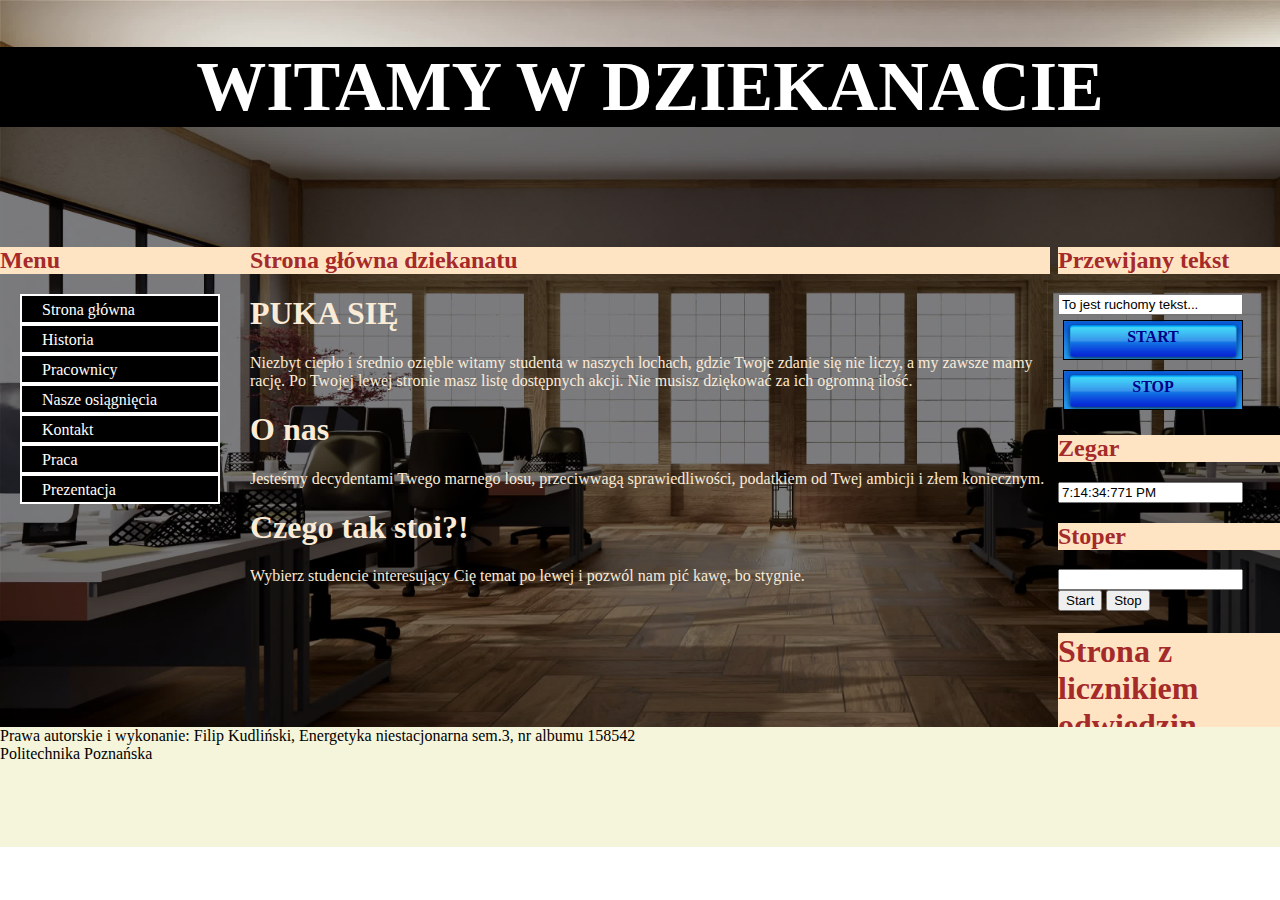
<file: index.html>
<!DOCTYPE html>
<html lang="pl">

<head>
    <meta charset="UTF-8">
    <meta http-equiv="X-UA-Compatible" content="IE=edge">
    <meta name="viewport" content="width=device-width, initial-scale=1.0">
    <title>Strona główna</title>
    <style>
        .naglowek{
            color: brown;
            background-color: bisque;
        }
    </style>
    <link rel="stylesheet" href="style/uklad.css">
    <link rel="stylesheet" href="style/menu.css">
</head>

<body>
    <header>
        <h1 style="color: white; background-color: black;">
            WITAMY W DZIEKANACIE</h1>
    </header>
    <div class="kontener">
        <nav>
            <h2 class="naglowek">Menu</h2>
            <ul>
                <li>
                    <a href="index.html">Strona główna</a>
                </li>
                <li>
                    <a href="historia.html">Historia</a>
                </li>
                <li>
                    <a href="pracownicy.html">Pracownicy</a>
                </li>
                <li>
                    <a href="nasze-osiagniecia.html">Nasze osiągnięcia</a>
                </li>
                <li>
                    <a href="kontakt.html">Kontakt</a>
                </li>
                <li>
                    <a href="praca.html">Praca</a>
                </li>
                <li>
                    <a href="prezentacja.html" target="_blank">Prezentacja</a>
                </li>
            </ul>
        </nav>

        <article class="artykul">
            <header>
                <h2 class="naglowek">Strona główna dziekanatu</h2>
            </header>
            <p>
            <section class="powitanie">
                <h1>
                    PUKA SIĘ
                </h1>
                <p>
                    Niezbyt ciepło i średnio ozięble witamy studenta w naszych lochach, gdzie Twoje zdanie się nie
                    liczy, a my zawsze mamy rację.
                    Po Twojej lewej stronie masz listę dostępnych akcji. Nie musisz dziękować za ich ogromną ilość.
                </p>
            </section>
            <section class="o-nas">
                <h1>
                    O nas
                </h1>
                <p>
                    Jesteśmy decydentami Twego marnego losu, przeciwwagą sprawiedliwości, podatkiem od Twej ambicji i
                    złem koniecznym.
                </p>
            </section>
            <section class="podejmij-akcje">
                <h1>
                    Czego tak stoi?!
                </h1>
                <p>
                    Wybierz studencie interesujący Cię temat po lewej i pozwól nam pić kawę, bo stygnie.
                </p>
            </section>
            </p>

        </article>

        <aside>
            <iframe src="kontrolki.html"></iframe>
        </aside>

    </div>
    <footer>Prawa autorskie i wykonanie: Filip Kudliński, Energetyka niestacjonarna sem.3, nr albumu 158542 <br>
        Politechnika Poznańska </footer>

</body>

</html>
</file>
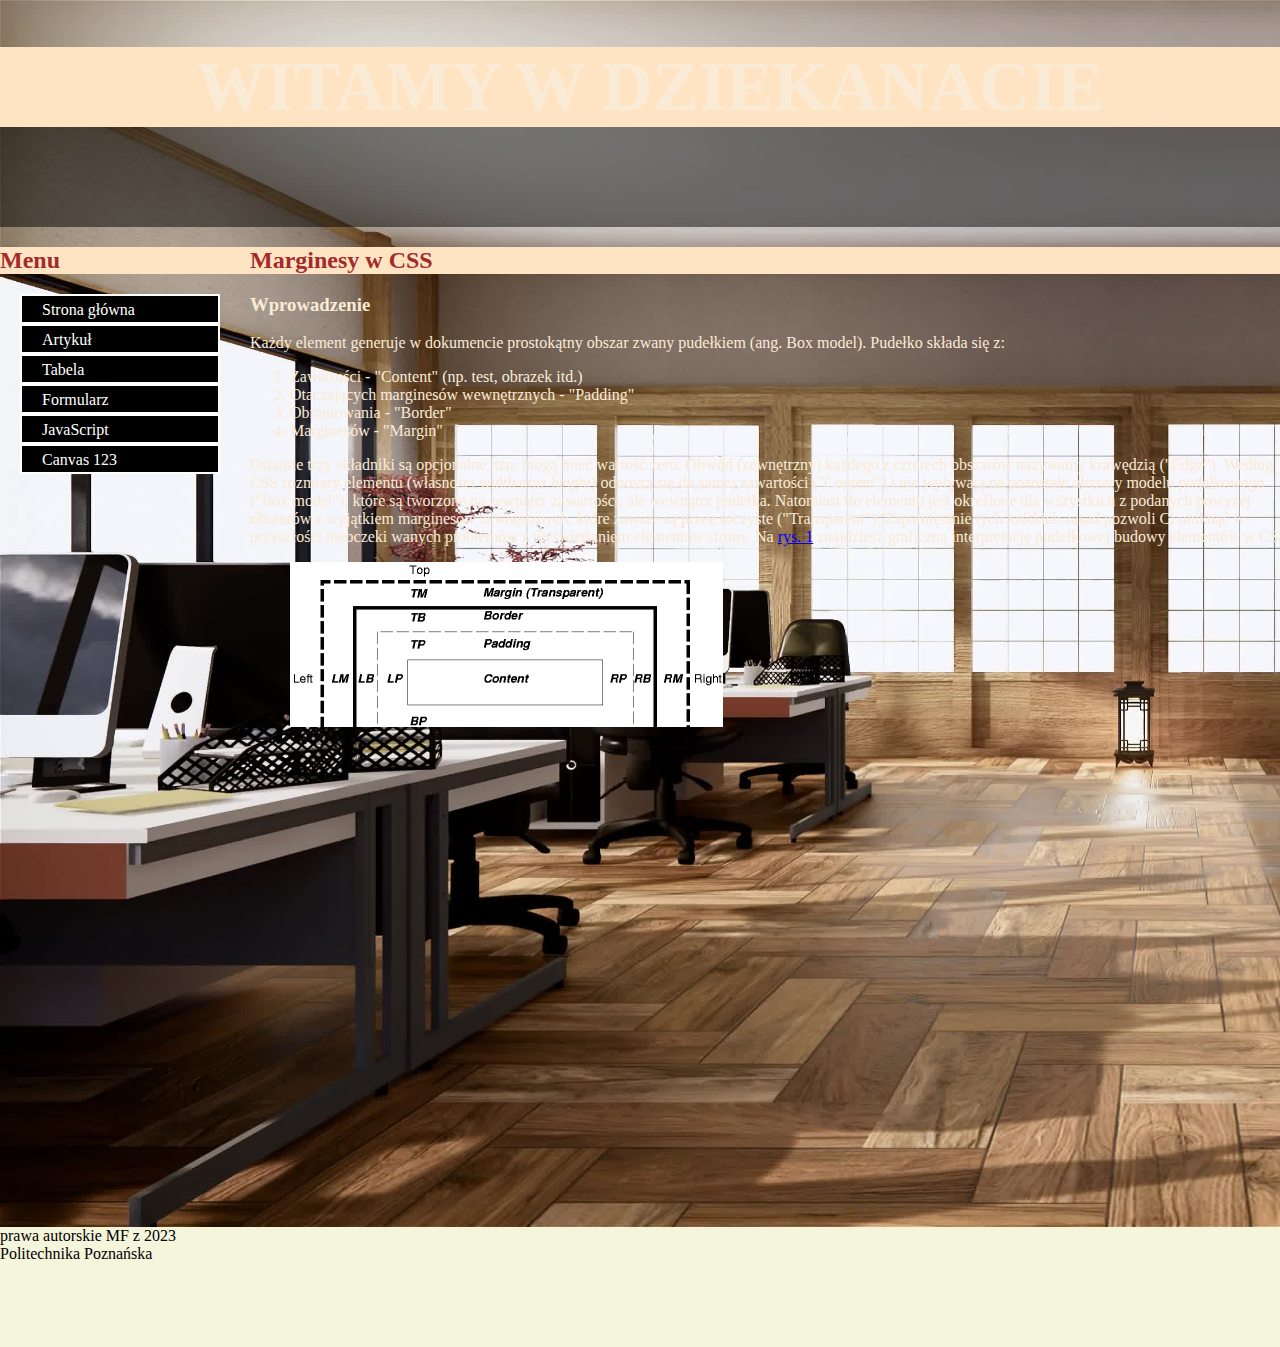
<file: article.html>
<!DOCTYPE html>
<html lang="pl">
<head>
    <meta charset="UTF-8">
    <meta http-equiv="X-UA-Compatible" content="IE=edge">
    <meta name="viewport" content="width=device-width, initial-scale=1.0">
    <title>Artykuł o CSS</title>
    <style>
        h1,h2{
            color: brown;
            background-color: bisque;
        }
    </style>
    <link rel="stylesheet" href="style/uklad.css">
    <link rel="stylesheet" href="style/menu.css">
</head>
<body>
    <header>
        <h1>WITAMY W DZIEKANACIE</h1>
    </header>
    <nav>
        <h2>Menu</h2>
        <ul>
            <li><a href="index.html">Strona główna</a> </li>
            <li><a href="article.html">Artykuł </a></li>
            <li><a href="tabela.html">Tabela</a></li>
            <li><a href="formularz.html">Formularz</a></li>
            <li><a href="">JavaScript</a></li>
            <li><a href="">Canvas 123</a></li>
        </ul>
    </nav>
    <article>
        <section>
            <header>
                <h2> Marginesy w CSS </h2>
                <h3> Wprowadzenie </h3>
            </header>
            <p>
                Każdy element generuje w dokumencie prostokątny obszar zwany pudełkiem (ang. Box model). Pudełko składa się z: 
            </p>
            <ol>
                <li> Zawartości - "Content" (np. test, obrazek itd.)
                <li> Otaczających marginesów wewnętrznych - "Padding"
                <li> Obramowania - "Border"
                <li> Marginesów - "Margin"
            </ol>
            <p>
                Ostatnie trzy składniki są opcjonalne, tzn. mogą mieć wartość zero. Obwód (zewnętrzny) każdego z czterech obszarów nazywamy krawędzią ("Edge"). Według CSS rozmiary elementu (własności width oraz height) odnoszą się do samej zawartości ("Content") i nie wpływają na pozostałe obszary modelu pudełkowego ("Box model"), które są tworzone na zewnątrz zawartości, ale wewnątrz pudełka. Natomiast tło elementu jest określone dla wszystkich z podanych powyżej obszarów z wyjątkiem marginesów zewnętrznych, które zawsze są przez roczyste ("Transparent"). Zapamiętanie tych krótkich zasad pozwoli Ci uniknąć w przyszłości nieoczeki wanych problemów z wyświetlaniem elementów strony. 
                Na <a href="#zdjecie1">rys. 1</a>  znajdziesz graficzną interpretację pudełkowej budowy elementów w CSS. 
            </p>
            <figure id="zdjecie1">
                <img src="images/rysunek1.png" alt="marginesy w css">
                <figcaption>Rysunek 1. Strukutra ramek i marginesów znacznika HTML wg. CSS. </figcaption>
            </figure>
        </section>
        <section>
                <h2>Przykład zastosowania wzoru w znacznku figure</h2> 
                <p>
                    Postać czasowa sygnału okresowego zmiennego sinusoidalnie zgodnie z zależnością: 
                </p>
                <figure>
                    x(<var>t</var>)=A<sub>m</sub><sup>1</sup>sin(2&pi;f<var>t</var>+&phi;<sub>0</sub>) 
                    <figcaption>
                    gdzie:
                    <ul> 
                    <li> <var>t</var> - czas,
                    <li> A<sub>m</sub><sup>1</sup> - amplituda sygnału,
                    <li> f - częstotliwość sygnału,
                    <li> &phi;<sub>0</sub> - faza początkowa. 
                    </ul> 
                    </figcaption>
                </figure>
                <address>
                    Autorzy artykułu: <br>
                    Jan Kowalski
                    adres email: <a href="mailto:jan.kowalski@put.poznan.pl">jan.kowalski@put.poznan.pl</a> <br>
                    Henryk Nowak 
                    adres email: <a href="mailto:henryk.nowak@put.poznan.pl">Napisz do Henryka</a> <br>
                    Źródło strony: <a href="http://www.wikipedia.pl">wikipedia.pl </a>
            </address>
        </section>
    </article>
    
    <aside>
        <iframe src="" ></iframe>
    </aside>

    <footer>prawa autorskie MF z 2023 <br>
    Politechnika Poznańska  </footer>


</body>
</html>
</file>
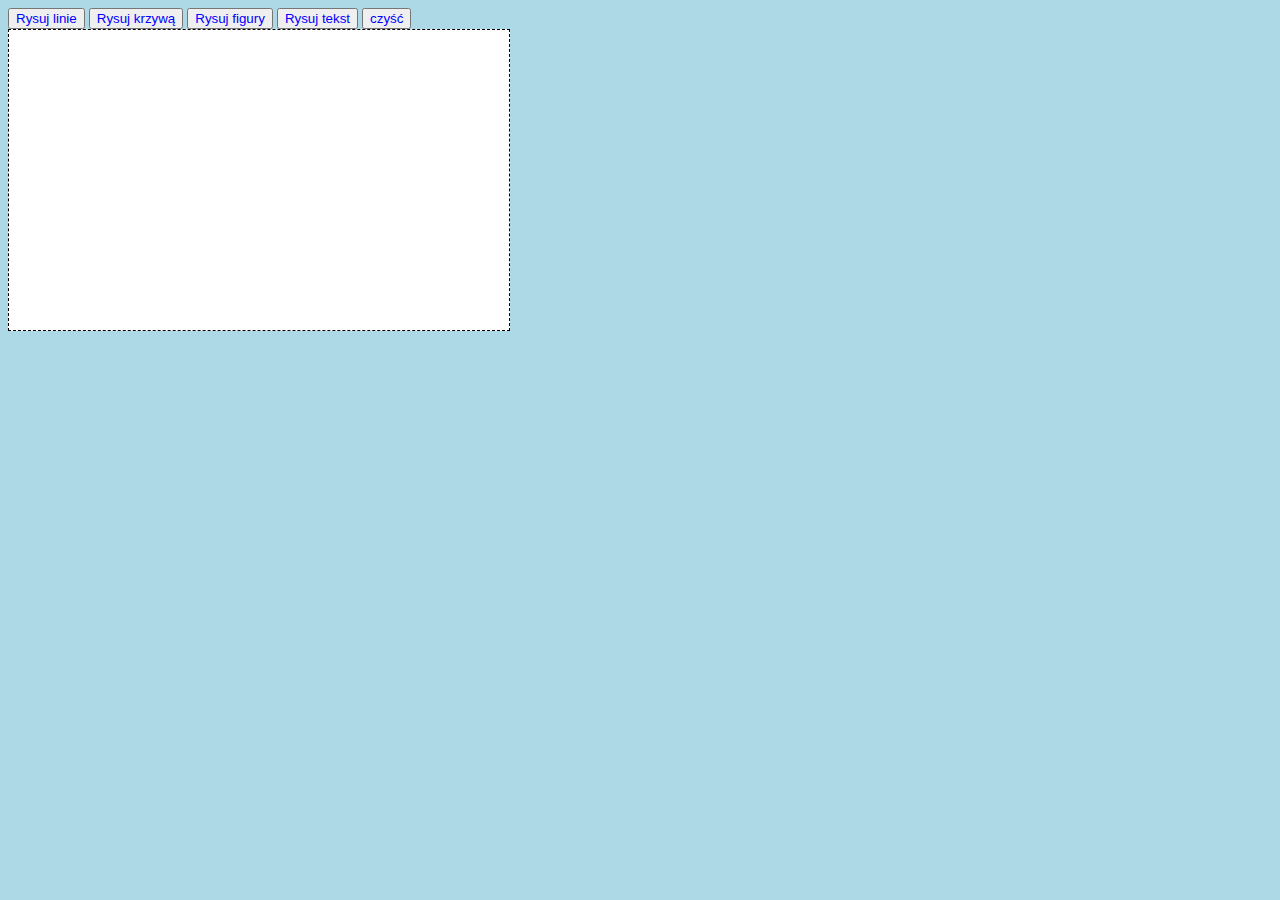
<file: canvas1.html>
<!DOCTYPE html>
<html lang="pl">
<head>
    <meta charset="UTF-8">
    <meta name="viewport" content="width=device-width, initial-scale=1.0">
    <title>CANVAS</title>
    <style>
        body{background-color: lightblue;}
        canvas{
            border: 1px dashed black;
            background-color: white;
        }
        input{
            color: blue;
        }
        input:focus{
            background-color: yellow;
        }
    </style>
    <script>
        //P=(0,0)
        //  ---------
        // |        |
        // |        |
        // |        |
        //  ---------
        //           P=(500,300)

        let can, cont;
        window.onload= function(){
            can=document.getElementById("plotno");
        }    
            function rysujLinie() {
                if(cont==null){
                  cont=can.getContext("2d");  
                }
                cont.beginPath();
                cont.strokeStyle="red";
                cont.lineWidth=3;
                cont.lineCap="round";
                cont.moveTo(10,10);
                cont.lineTo(can.width-10, can.height-10);
                cont.stroke();

                cont.beginPath();
                cont.lineWidth=2;
                cont.strokeStyle="#00FF00";
                cont.moveTo(20,10);
                cont.lineTo(can.width, can.height-10);
                cont.stroke();
            }

            function rysujKrzywa() {
                if(cont==null){
                  cont=can.getContext("2d");  
                }
                cont.beginPath();
                cont.strokeStyle="#235411";
                cont.lineWidth=5;
                cont.arc(200, 150, 100, 1.25*Math.PI, 1.75*Math.PI, false);
                cont.stroke();

                cont.lineWidth = 6;
                cont.strokeStyle = "pink";
                cont.beginPath();
                cont.moveTo(123, 116);
                cont.bezierCurveTo(163, 286, 280, 36, 274, 253);
                cont.stroke();
            }

            function rysujFigury() {
                if(cont==null){
                  cont=can.getContext("2d");  
                }
                let dlRamion=100;
                let dlPodstawy=150;
                let h= Math.sqrt(Math.pow(dlRamion,2)- Math.pow(dlPodstawy/2,2));

                cont.beginPath();
                cont.moveTo(  (can.width/2)-dlPodstawy/2,  can.height/2 );  // A
                cont.lineTo( (can.width/2) + dlPodstawy/2,  can.height/2 ); // B
                cont.lineTo( (can.width/2),  can.height/2-h ); // C
                //cont.lineTo(  (can.width/2)-dlPodstawy/2,  can.height/2 );  // A
                cont.closePath();
                cont.stroke();

                cont.fillStyle="yellow";
                cont.fill();

                cont.lineWidth=10;
                cont.strokeStyle="#996600";
                cont.lineJoin="round";
                cont.stroke();

                cont.lineWidth=2;
                cont.strokeStyle="rgb(200,0,0)";
                cont.strokeRect(150,50,90,60);

                cont.fillStyle="rgba(250,0,0,0.5)";
                cont.fillRect(150,50,90,60);

            }
            function czysc() {
                if(cont==null){
                  cont=can.getContext("2d");  
                }
                cont.clearRect(0,0, can.width, can.height);
            }
       
    </script>
</head>
<body>
    
    <input type="button" value="Rysuj linie" onclick="rysujLinie()">
    <input type="button" value="Rysuj krzywą" onclick="rysujKrzywa()">
    <input type="button" value="Rysuj figury" onclick="rysujFigury()">
    <input type="button" value="Rysuj tekst" onclick=" ">
    <input type="button" value="czyść" onclick="czysc()">
    <br>
    <canvas id="plotno" width="500" height="300"></canvas>

</body>
</html>
</file>
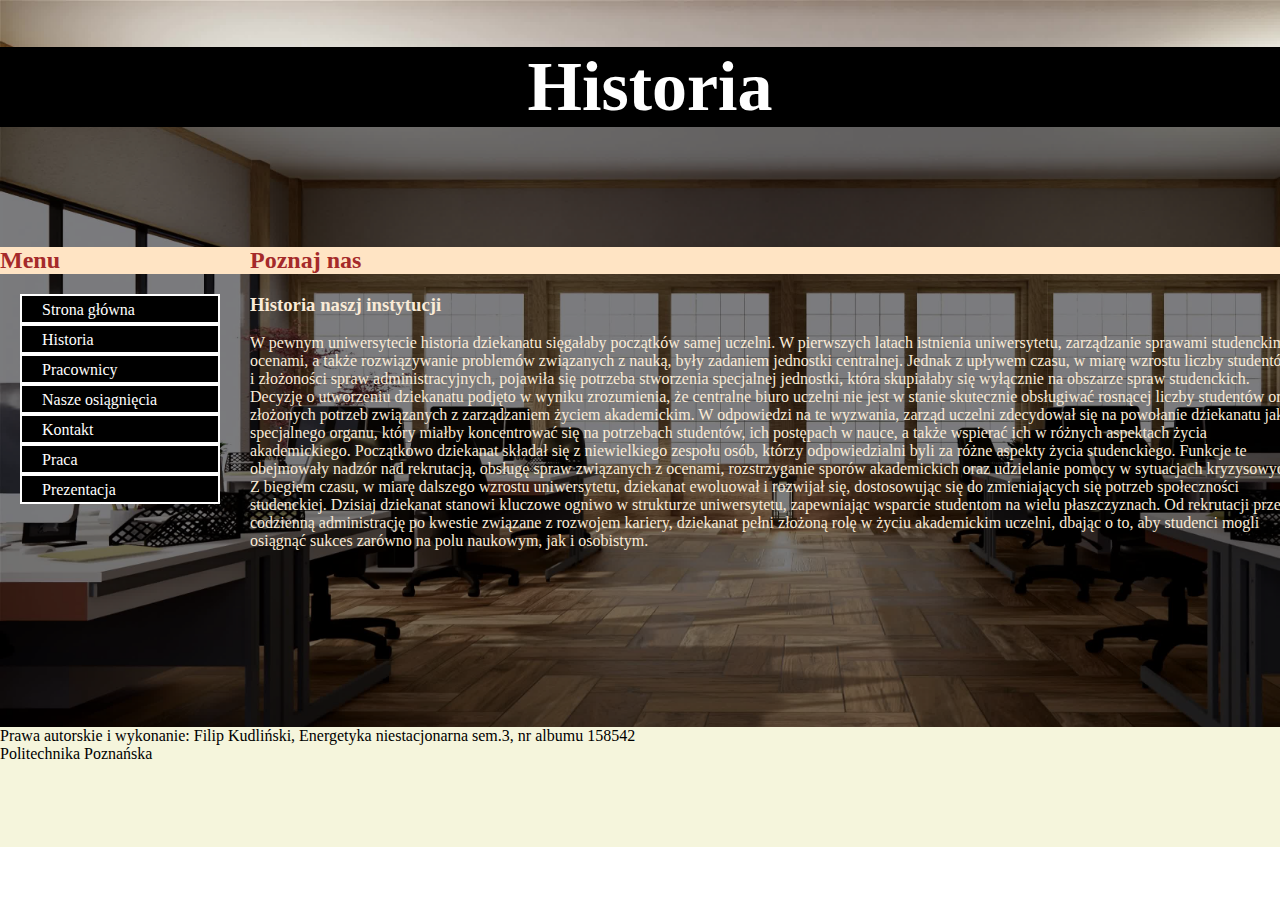
<file: historia.html>
<!DOCTYPE html>
<html lang="pl">

<head>
    <meta charset="UTF-8">
    <meta http-equiv="X-UA-Compatible" content="IE=edge">
    <meta name="viewport" content="width=device-width, initial-scale=1.0">
    <title>Historia</title>
    <style>
        h1,
        h2 {
            color: brown;
            background-color: bisque;
        }
    </style>
    <link rel="stylesheet" href="style/uklad.css">
    <link rel="stylesheet" href="style/menu.css">
</head>

<body>
    <header>
        <h1 style="color: white; background-color: black;">Historia</h1>
    </header>
    <div class="kontener">
        <nav>
            <h2>Menu</h2>
            <ul>
                <li>
                    <a href="index.html">Strona główna</a>
                </li>
                <li>
                    <a href="historia.html">Historia</a>
                </li>
                <li>
                    <a href="pracownicy.html">Pracownicy</a>
                </li>
                <li>
                    <a href="nasze-osiagniecia.html">Nasze osiągnięcia</a>
                </li>
                <li>
                    <a href="kontakt.html">Kontakt</a>
                </li>
                <li>
                    <a href="praca.html">Praca</a>
                </li>
                <li>
                    <a href="prezentacja.html" target="_blank">Prezentacja</a>
                </li>
            </ul>
        </nav>
        <article>
            <section>
                <header>
                    <h2> Poznaj nas </h2>
                    <h3> Historia naszj instytucji</h3>
                </header>
                <p>
                    W pewnym uniwersytecie historia dziekanatu sięgałaby początków samej uczelni. W pierwszych latach istnienia uniwersytetu, zarządzanie sprawami studenckimi, ocenami, a także rozwiązywanie problemów związanych z nauką, były zadaniem jednostki centralnej. Jednak z upływem czasu, w miarę wzrostu liczby studentów i złożoności spraw administracyjnych, pojawiła się potrzeba stworzenia specjalnej jednostki, która skupiałaby się wyłącznie na obszarze spraw studenckich.

Decyzję o utworzeniu dziekanatu podjęto w wyniku zrozumienia, że centralne biuro uczelni nie jest w stanie skutecznie obsługiwać rosnącej liczby studentów oraz złożonych potrzeb związanych z zarządzaniem życiem akademickim. W odpowiedzi na te wyzwania, zarząd uczelni zdecydował się na powołanie dziekanatu jako specjalnego organu, który miałby koncentrować się na potrzebach studentów, ich postępach w nauce, a także wspierać ich w różnych aspektach życia akademickiego.

Początkowo dziekanat składał się z niewielkiego zespołu osób, którzy odpowiedzialni byli za różne aspekty życia studenckiego. Funkcje te obejmowały nadzór nad rekrutacją, obsługę spraw związanych z ocenami, rozstrzyganie sporów akademickich oraz udzielanie pomocy w sytuacjach kryzysowych. Z biegiem czasu, w miarę dalszego wzrostu uniwersytetu, dziekanat ewoluował i rozwijał się, dostosowując się do zmieniających się potrzeb społeczności studenckiej.

Dzisiaj dziekanat stanowi kluczowe ogniwo w strukturze uniwersytetu, zapewniając wsparcie studentom na wielu płaszczyznach. Od rekrutacji przez codzienną administrację po kwestie związane z rozwojem kariery, dziekanat pełni złożoną rolę w życiu akademickim uczelni, dbając o to, aby studenci mogli osiągnąć sukces zarówno na polu naukowym, jak i osobistym.
                </p>  
            </section>
        </article>


    </div>

    <footer>Prawa autorskie i wykonanie: Filip Kudliński, Energetyka niestacjonarna sem.3, nr albumu 158542 <br>
        Politechnika Poznańska </footer>


</body>

</html>
</file>
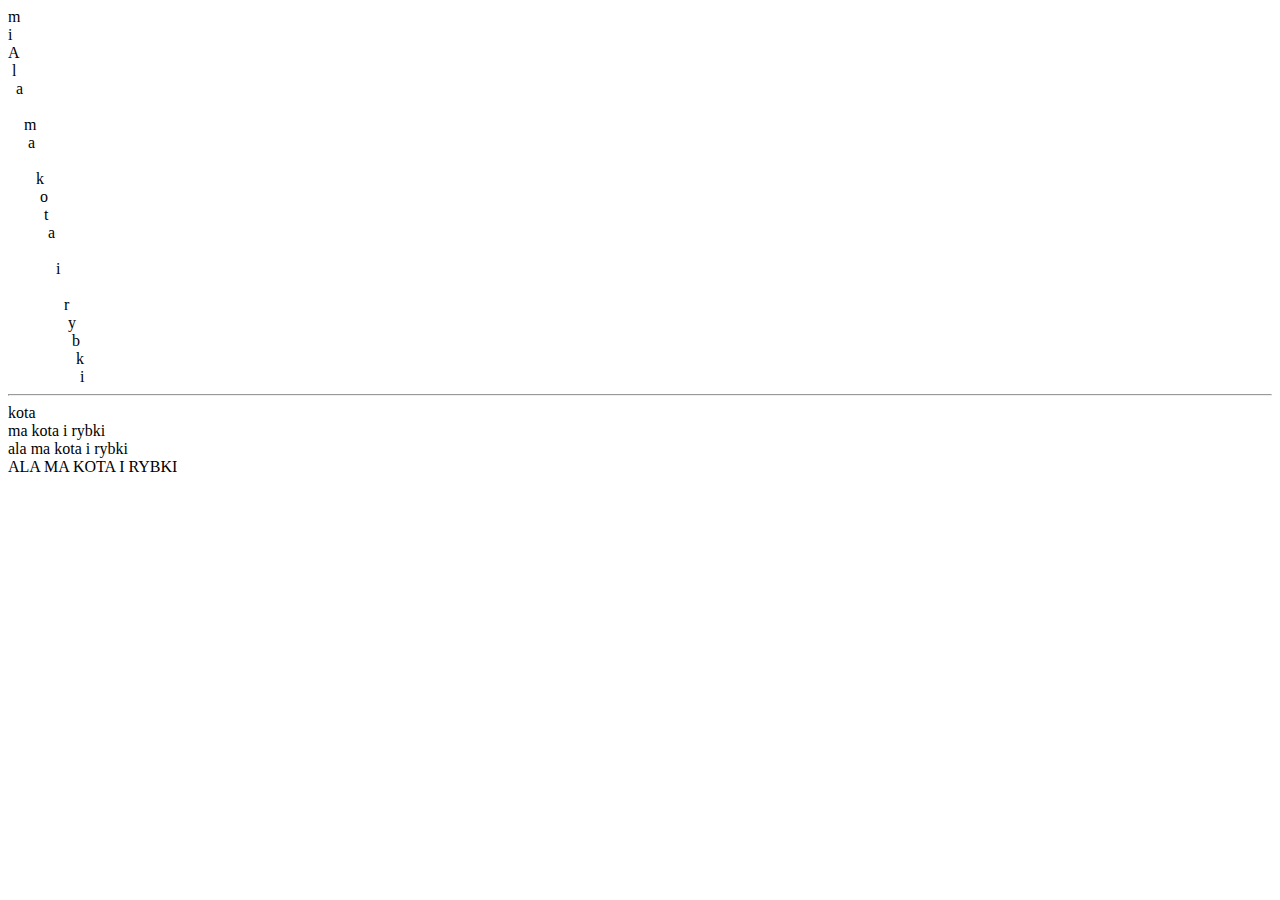
<file: javascript01.html>
<!DOCTYPE html>
<html lang="pl">
<head>
    <meta charset="UTF-8">
    <meta name="viewport" content="width=device-width, initial-scale=1.0">
    <title>JavaScript - string</title>
</head>
<body>
    <script>    
        let zmienna = "Ala ma kota i rybki";
        let zm= new String("abc");
        
        //alert(zmienna.length);
        document.write(zmienna.charAt(4)+"<br>");
        document.write(
            zmienna.charAt(zmienna.length-1)
            +"<br>");
            
        for (let index = 0; index < zmienna.length; index++) {
            
            for(let j=0; j< index; j++) { 
                document.write("&nbsp;"); 
            }
            document.write(zmienna.charAt(index)+"<br>");
        }
        document.write("<hr>");

        document.write(zmienna.substring(6,11)+"<br>");
        document.write(zmienna.substring(4)+"<br>");

        document.write(zmienna.toLowerCase()+"<br>");
        document.write(zmienna.toUpperCase()+"<br>")
       
       </script> 


    
    
    

</body>
</html>
</file>
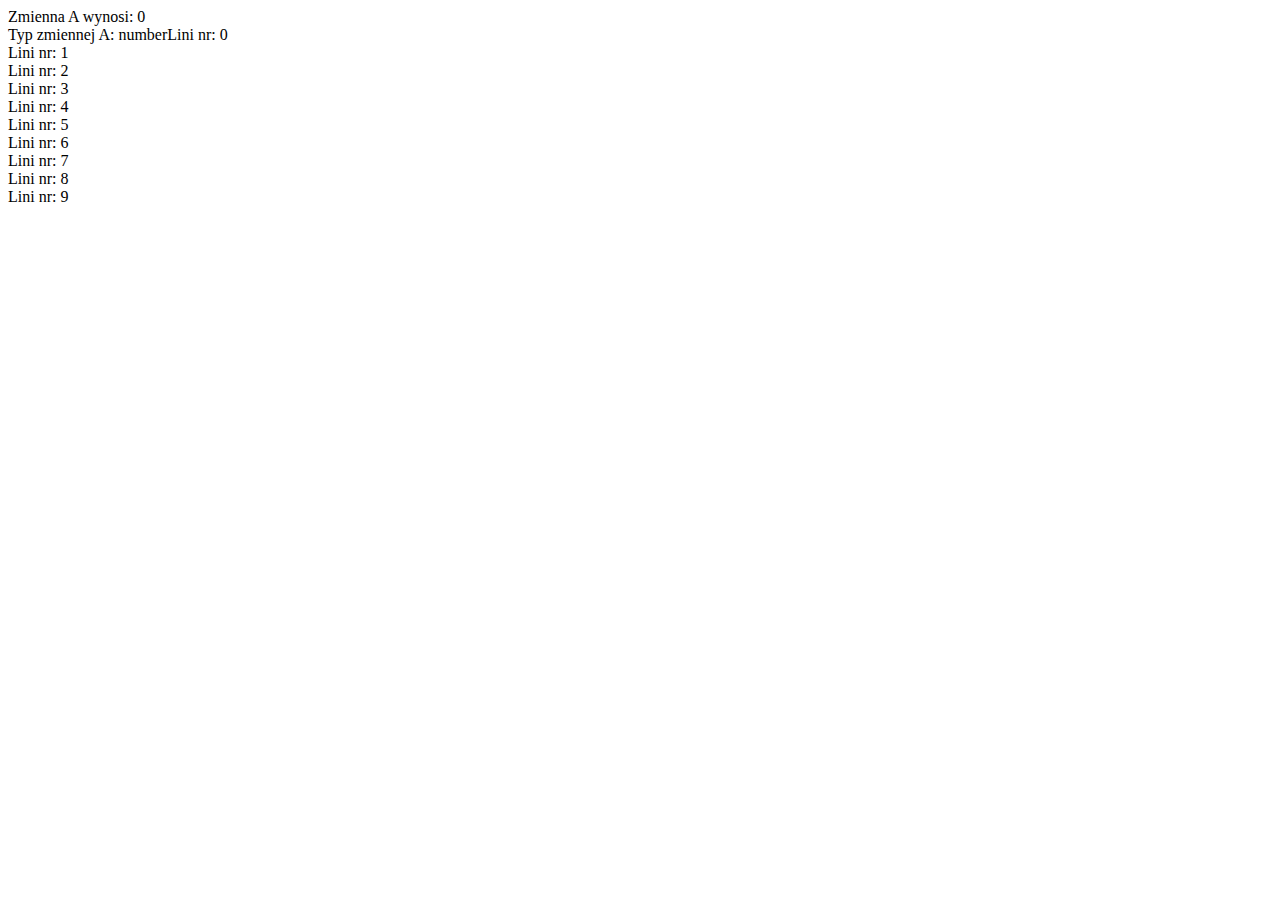
<file: javascript_zmienne.html>
<!DOCTYPE html>
<html lang="pl">
<head>
    <meta charset="UTF-8">
    <meta name="viewport" content="width=device-width, initial-scale=1.0">
    <title>JavaScript</title>
</head>
<body>
  
    <script>
    
        let z="zmienna z";
       
        {
            let b=10;
            console.log(z,b);
            var a='aaaaa';
        }
        console.log(z,a);
        const t=10; // tablice i obiekty 
        
        alert("komunikat");
        alert("Zmienna: " + z);
        alert(`Zmienna: ${z}`); //''  " "  ` ` 

        let zmiennaA = Number(prompt("Podaj liczbę A"));
        document.write(` Zmienna A wynosi: ${zmiennaA} <br> `);

        document.write(`Typ zmiennej A: ${typeof zmiennaA}` );

        for(let i=0; i<10; i++){
            document.write(`Lini nr: ${i} <br>`);
        }


    </script>


</body>
</html>
</file>
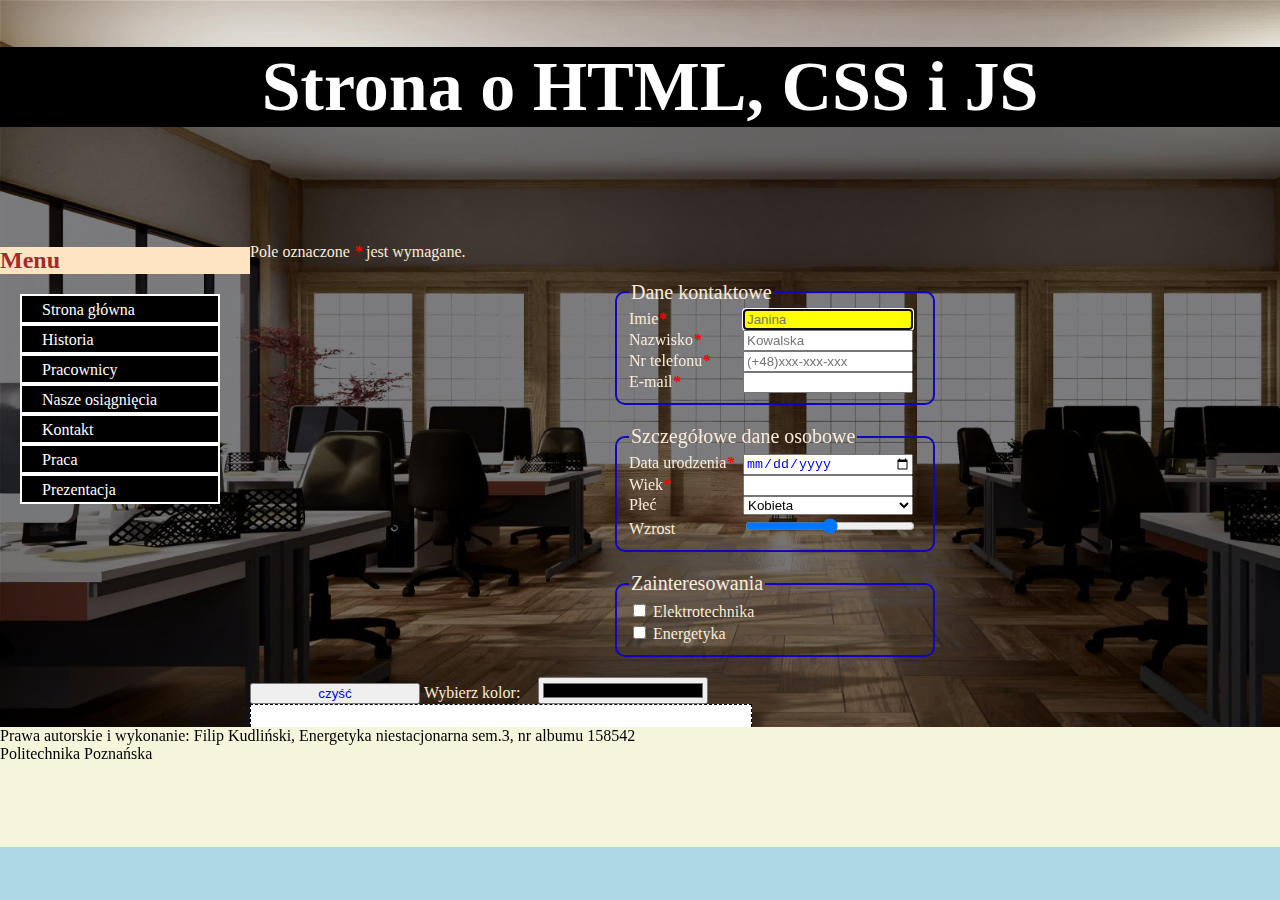
<file: kontakt.html>
<!DOCTYPE html>
<html lang="en">

<head>
    <meta charset="UTF-8">
    <meta http-equiv="X-UA-Compatible" content="IE=edge">
    <meta name="viewport" content="width=device-width, initial-scale=1.0">
    <title>Kontakt</title>
    <style>
        .naglowek{
            color: brown;
            background-color: bisque;
        }
    </style>
    <link rel="stylesheet" href="style/uklad.css">
    <link rel="stylesheet" href="style/menu.css">
    <link rel="stylesheet" href="style/formularz.css">
    <link rel="stylesheet" href="style/canvas.css">
</head>

<body>
    <header>
        <h1 style="color: white; background-color: black;">Strona o HTML, CSS i JS</h1>
    </header>
    <div class="kontener">
        <nav>
            <h2 class="naglowek">Menu</h2>
            <ul>
                <li>
                    <a href="index.html">Strona główna</a>
                </li>
                <li>
                    <a href="historia.html">Historia</a>
                </li>
                <li>
                    <a href="pracownicy.html">Pracownicy</a>
                </li>
                <li>
                    <a href="nasze-osiagniecia.html">Nasze osiągnięcia</a>
                </li>
                <li>
                    <a href="kontakt.html">Kontakt</a>
                </li>
                <li>
                    <a href="praca.html">Praca</a>
                </li>
                <li>
                    <a href="prezentacja.html" target="_blank">Prezentacja</a>
                </li>
            </ul>
        </nav>
        <article>
            <form action="mailto:michal.filipiak@put.poznan.pl" method="post">
                <p>Pole oznaczone <em>*</em> jest wymagane.</p>
                <fieldset>
                    <legend>Dane kontaktowe</legend>
                    <label for="imie">Imie<em>*</em></label>
                    <input type="text" name="imie" id="imie" placeholder="Janina" required autofocus> <br>
    
                    <label for="nazwisko">Nazwisko<em>*</em></label>
                    <input type="text" name="nazwisko" id="nazwisko" placeholder="Kowalska" required> <br>
    
                    <label for="nr_tel">Nr telefonu<em>*</em></label>
                    <input type="tel" name="nr_tel" id="nr_tel" placeholder="(+48)xxx-xxx-xxx"> <br>
    
                    <label for="email">E-mail<em>*</em></label>
                    <input type="email" name="email" id="email" required>
    
                </fieldset>
                <fieldset>
                    <legend>Szczegółowe dane osobowe</legend>
                    <label for="data">Data urodzenia<em>*</em> </label>
                    <input type="date" name="data" id="data" required> <br>
                    <label for="wiek">Wiek<em>*</em> </label>
                    <input type="number" name="wiek" id="wiek" required> <br>
    
                    <label for="plec">Płeć</label>
                    <select name="plec" id="plec">
                        <option value="Kobieta">Kobieta</option>
                        <option value="Mężczyzna">Mężczyzna</option>
                    </select> <br>
    
                    <label for="wzrost">Wzrost</label>
                    <input type="range" name="wzrost" id="wzrost" required>
                </fieldset>
                <fieldset>
                    <legend>Zainteresowania</legend>
                    <input type="checkbox" name="zainteresowania" id="Elektrotechnika">
                    <label for="Elektrotechnika">Elektrotechnika</label> <br>
                    <input type="checkbox" name="zainteresowania" id="Energetyka">
                    <label for="Energetyka">Energetyka</label> <br>
                </fieldset>
            </form>
    
            <input type="button" value="czyść" onclick="czysc()">
            <label for="colorPicker">Wybierz kolor:</label>
            <input type="color" id="colorPicker" onchange="zmienKolor(this.value)">
            <br>
            <canvas id="plotno" width="500" height="300"></canvas>
    
        </article>
    </div>




    <footer>Prawa autorskie i wykonanie: Filip Kudliński, Energetyka niestacjonarna sem.3, nr albumu 158542 <br>
        Politechnika Poznańska </footer>

    <script>
        //P=(0,0)
        //  ---------
        // |        |
        // |        |
        // |        |
        //  ---------
        //           P=(500,300)

        let can, cont, drawing = false, kolor = "black";

        window.onload = function () {
            can = document.getElementById("plotno");
            cont = can.getContext("2d");

            can.addEventListener("mousedown", startDrawing);
            can.addEventListener("mousemove", draw);
            can.addEventListener("mouseup", stopDrawing);
            can.addEventListener("mouseout", stopDrawing);
        }

        function startDrawing(e) {
            drawing = true;
            const rect = can.getBoundingClientRect();
            cont.beginPath();
            cont.moveTo(e.clientX - rect.left, e.clientY - rect.top);
        }

        function draw(e) {
            if (!drawing) return;
            const rect = can.getBoundingClientRect();
            cont.strokeStyle = kolor;
            cont.lineTo(e.clientX - rect.left, e.clientY - rect.top);
            cont.stroke();
        }

        function stopDrawing() {
            drawing = false;
            cont.closePath();
        }

        function zmienKolor(nowyKolor) {
            kolor = nowyKolor;
        }
        
        function czysc() {
            if (cont == null) {
                cont = can.getContext("2d");
            }
            cont.clearRect(0, 0, can.width, can.height);
        }

    </script>

</body>

</html>
</file>
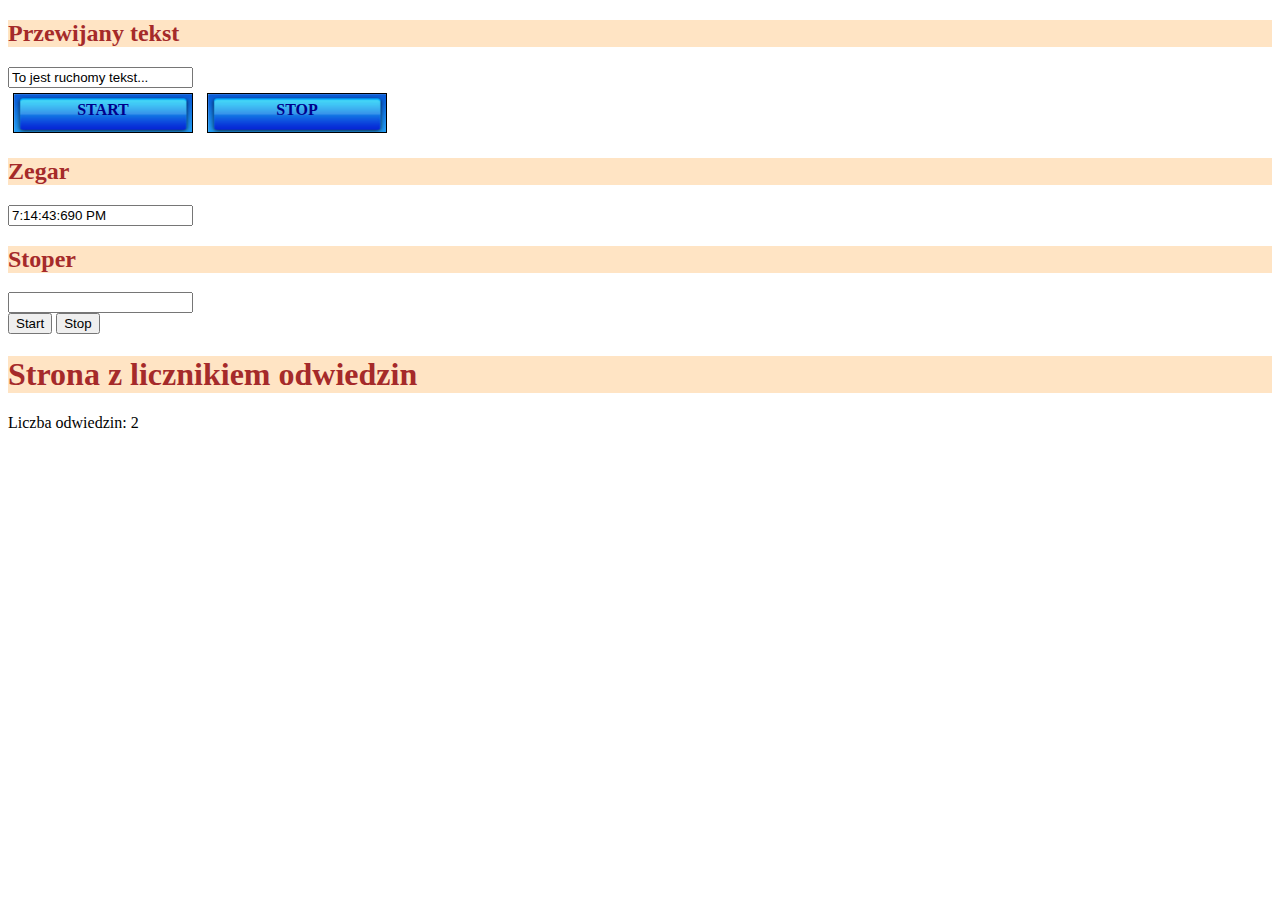
<file: kontrolki.html>
<!DOCTYPE html>
<html lang="pl">
<head>
    <meta charset="UTF-8">
    <meta name="viewport" content="width=device-width, initial-scale=1.0">
    <title>Document</title>
    <style>
        *{
            box-sizing: border-box;
        }
        .s1>div{
            display: inline-block;
            width: 180px;
            height: 40px;
            border: 1px solid black;
            text-align: center;
            padding: 7px;
            margin: 5px;
        }
        .unpressed{
            background-image: url(images/unpressed.png);
            background-repeat: no-repeat;
            background-size: auto;
            color: darkblue;
            font-weight: bold;
        }
        .pressed {  /* div:hover  */
            background-image: url(images/pressed.png);
            background-repeat: no-repeat;
            background-size: auto;
            color: lightblue;
            font-weight: bold;
        }
        .naglowek{
            color: brown;
            background-color: bisque;
        }
    </style>
    <script src="script/ruchomyTekst.js"></script>
    <script src="script/zegar.js"></script>
</head>
<body > <!-- onload="zegar()" -->
    <section class="s1">
        <h2 class="naglowek">Przewijany tekst</h2>
        <input type="text" id="rTekst" value="To jest ruchomy tekst..." >
        <br>
        <div id="btnStart" class="unpressed" 
        onclick="ruchomytekst()" 
        onmouseout="podmienKlase('btnStart','unpressed')" 
        onmouseover="podmienKlase('btnStart', 'pressed')" > START </div>
        <div id="btnStop" class="unpressed"
        onclick="stopTekst()"
        onmouseout="podmienKlase('btnStop','unpressed')" 
        onmouseover="podmienKlase('btnStop', 'pressed')"
        > STOP </div>
    </section>

    <section>
        <h2 class="naglowek">Zegar</h2>
        <input type="text" name="" id="tZegar">
        
        <h2 class="naglowek">Stoper</h2>
        <input type="text" name="" id="tStoper"> <br>
        <input type="button" value="Start" id="btnstoperStart" onclick="startStoper()">
        <input type="button" value="Stop" id="btnstoperStop" onclick="stopStoper()">
        
    </section>
    <section>
        <h1 class="naglowek">Strona z licznikiem odwiedzin</h1>
    
    <p>Liczba odwiedzin: <span id="visitCountDisplay"></span></p>
    </section>
<script>
    //zegar();
</script>
<script src="app.js">

</script>
</body>
</html>
</file>
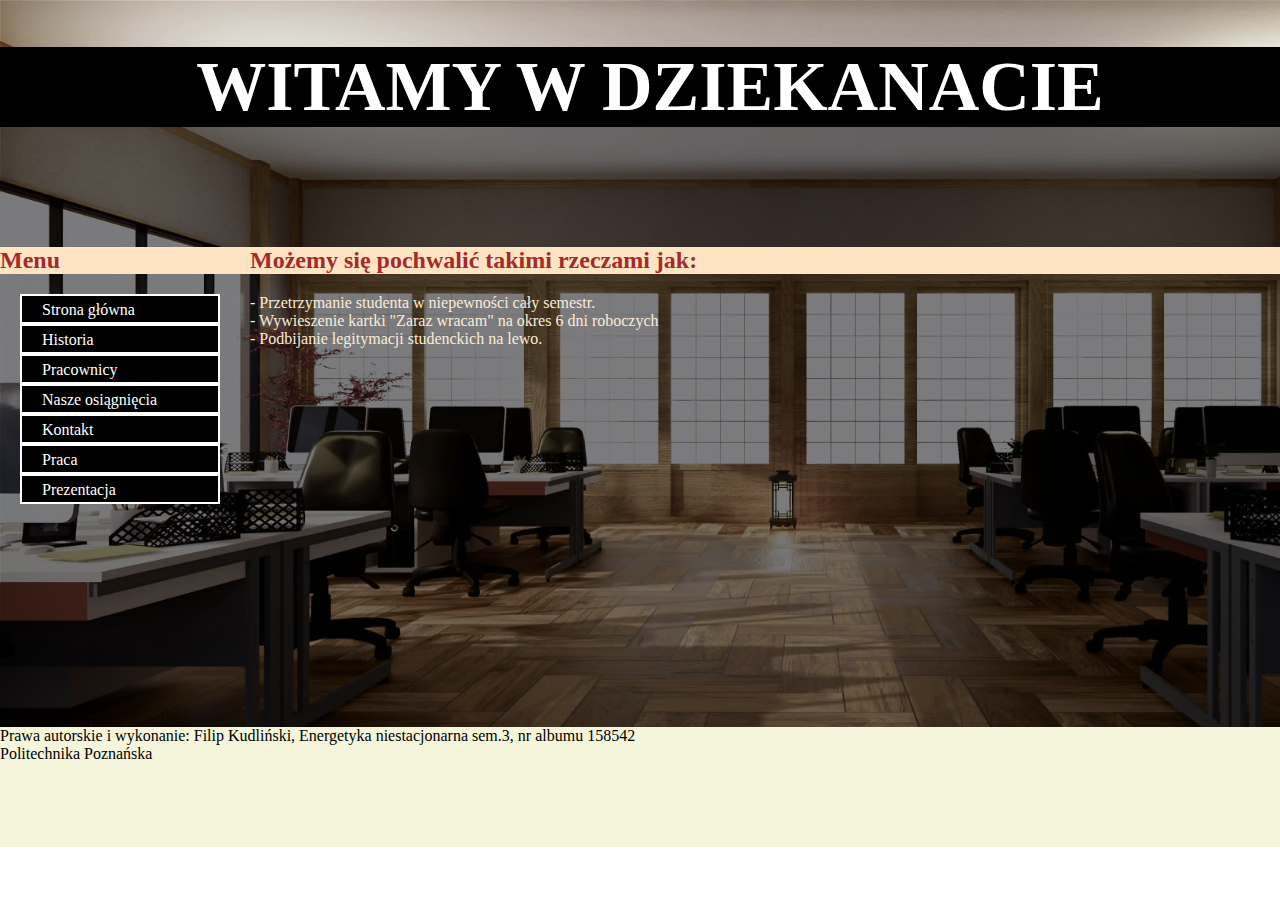
<file: nasze-osiagniecia.html>
<!DOCTYPE html>
<html lang="pl">

<head>
    <meta charset="UTF-8">
    <meta http-equiv="X-UA-Compatible" content="IE=edge">
    <meta name="viewport" content="width=device-width, initial-scale=1.0">
    <title>Osiągnięcia</title>
    <style>
        h1,
        h2 {
            color: brown;
            background-color: bisque;
        }
    </style>
    <link rel="stylesheet" href="style/uklad.css">
    <link rel="stylesheet" href="style/menu.css">
</head>

<body>
    <header>
        <h1 style="color: white; background-color: black;">WITAMY W DZIEKANACIE</h1>
    </header>
    <div class="kontener">

        <nav>
            <h2>Menu</h2>
            <ul>
                <li>
                    <a href="index.html">Strona główna</a>
                </li>
                <li>
                    <a href="historia.html">Historia</a>
                </li>
                <li>
                    <a href="pracownicy.html">Pracownicy</a>
                </li>
                <li>
                    <a href="nasze-osiagniecia.html">Nasze osiągnięcia</a>
                </li>
                <li>
                    <a href="kontakt.html">Kontakt</a>
                </li>
                <li>
                    <a href="praca.html">Praca</a>
                </li>
                <li>
                    <a href="prezentacja.html" target="_blank">Prezentacja</a>
                </li>
            </ul>
        </nav>
        <article>
            <section>
                <header>
                    <h2> Możemy się pochwalić takimi rzeczami jak:</h2>
                </header>
                <p>
                    - Przetrzymanie studenta w niepewności cały semestr.<br>
                    - Wywieszenie kartki "Zaraz wracam" na okres 6 dni roboczych<br>
                    - Podbijanie legitymacji studenckich na lewo.<br>
                </p>
            </section>
        </article>


    </div>
    <footer>Prawa autorskie i wykonanie: Filip Kudliński, Energetyka niestacjonarna sem.3, nr albumu 158542 <br>
        Politechnika Poznańska </footer>


</body>

</html>
</file>
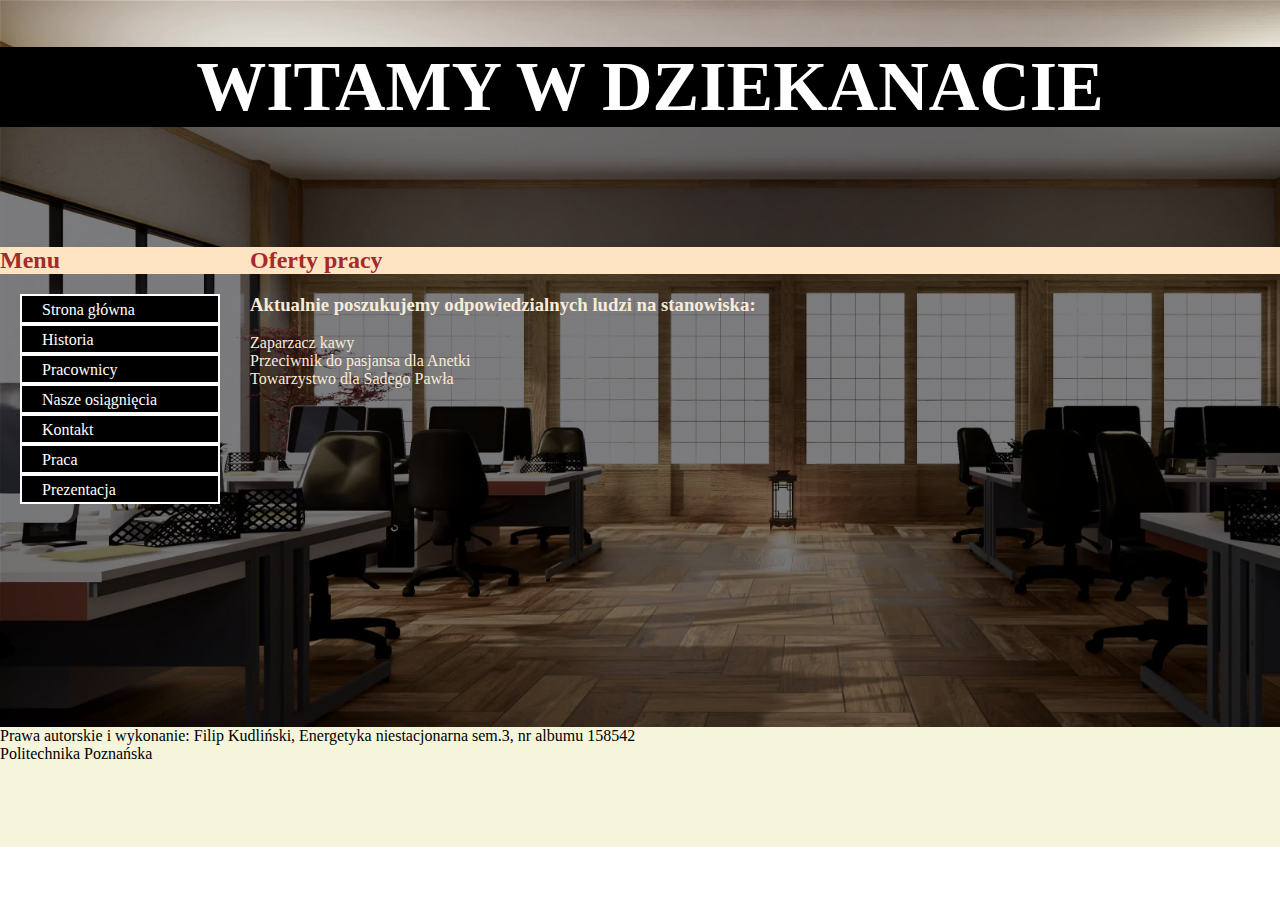
<file: praca.html>
<!DOCTYPE html>
<html lang="pl">

<head>
    <meta charset="UTF-8">
    <meta http-equiv="X-UA-Compatible" content="IE=edge">
    <meta name="viewport" content="width=device-width, initial-scale=1.0">
    <title>Praca</title>
    <style>
        h1,
        h2 {
            color: brown;
            background-color: bisque;
        }
    </style>
    <link rel="stylesheet" href="style/uklad.css">
    <link rel="stylesheet" href="style/menu.css">
</head>

<body>
    <header>
        <h1 style="color: white; background-color: black;">WITAMY W DZIEKANACIE</h1>
    </header>
    <div class="kontener">

        <nav>
            <h2>Menu</h2>
            <ul>
                <li>
                    <a href="index.html">Strona główna</a>
                </li>
                <li>
                    <a href="historia.html">Historia</a>
                </li>
                <li>
                    <a href="pracownicy.html">Pracownicy</a>
                </li>
                <li>
                    <a href="nasze-osiagniecia.html">Nasze osiągnięcia</a>
                </li>
                <li>
                    <a href="kontakt.html">Kontakt</a>
                </li>
                <li>
                    <a href="praca.html">Praca</a>
                </li>
                <li>
                    <a href="prezentacja.html" target="_blank">Prezentacja</a>
                </li>
            </ul>
        </nav>
        <article>
            <section>
                <header>
                    <h2> Oferty pracy</h2>
                    <h3> Aktualnie poszukujemy odpowiedzialnych ludzi na stanowiska: </h3>
                </header>
                <p>
                    Zaparzacz kawy<br>
                    Przeciwnik do pasjansa dla Anetki<br>
                    Towarzystwo dla Sadego Pawła<br>
                </p>
            </section>
        </article>

    </div>

    <footer>Prawa autorskie i wykonanie: Filip Kudliński, Energetyka niestacjonarna sem.3, nr albumu 158542 <br>
        Politechnika Poznańska </footer>


</body>

</html>
</file>
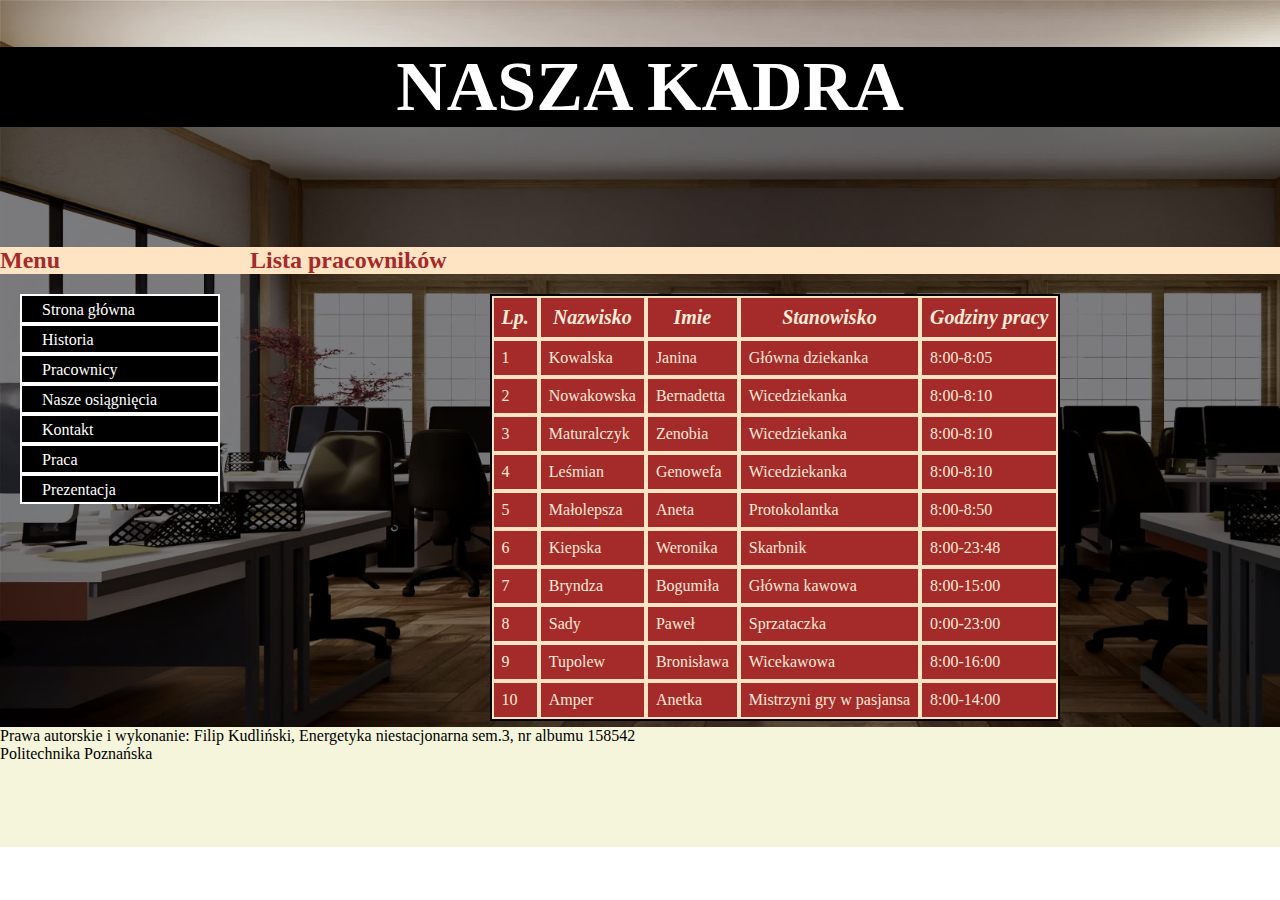
<file: pracownicy.html>
<!DOCTYPE html>
<html lang="pl">

<head>
    <meta charset="UTF-8">
    <meta http-equiv="X-UA-Compatible" content="IE=edge">
    <meta name="viewport" content="width=device-width, initial-scale=1.0">
    <title>Pracownicy</title>
    <style>
        h1,
        h2 {
            color: brown;
            background-color: bisque;
        }
    </style>
    <link rel="stylesheet" href="style/uklad.css">
    <link rel="stylesheet" href="style/menu.css">
    <link rel="stylesheet" href="style/tabela.css">
</head>

<body>
    <header>
        <h1 style="color: white; background-color: black;">NASZA KADRA</h1>
    </header>
    <div class="kontener">
        <nav>
            <h2>Menu</h2>
            <ul>
                <li>
                    <a href="index.html">Strona główna</a>
                </li>
                <li>
                    <a href="historia.html">Historia</a>
                </li>
                <li>
                    <a href="pracownicy.html">Pracownicy</a>
                </li>
                <li>
                    <a href="nasze-osiagniecia.html">Nasze osiągnięcia</a>
                </li>
                <li>
                    <a href="kontakt.html">Kontakt</a>
                </li>
                <li>
                    <a href="praca.html">Praca</a>
                </li>
                <li>
                    <a href="prezentacja.html" target="_blank">Prezentacja</a>
                </li>
            </ul>
        </nav>
        <article>
            <section>
                <header>
                    <h2> Lista pracowników </h2>
                    <table>
                        <thead>
                            <tr class="n">

                                <td>Lp.</td>
                                <td>Nazwisko</td>
                                <td>Imie</td>
                                <td colspan="8">Stanowisko</td>
                                <td>Godziny pracy</td>

                            </tr>
                        </thead>
                        <tbody>
                            <tr>
                                <td>1</td>
                                <td>Kowalska</td>
                                <td>Janina</td>
                                <td class="praca" colspan="8">Główna dziekanka</td>
                                <td>8:00-8:05</td>
                            </tr>
                            <tr>
                                <td>2</td>
                                <td>Nowakowska</td>
                                <td>Bernadetta</td>
                                <td class="praca" colspan="8">Wicedziekanka</td>
                                <td>8:00-8:10</td>
                            </tr>
                            <tr>
                                <td>3</td>
                                <td>Maturalczyk</td>
                                <td>Zenobia</td>
                                <td class="praca" colspan="8">Wicedziekanka</td>
                                <td>8:00-8:10</td>
                            </tr>
                            <tr>
                                <td>4</td>
                                <td>Leśmian</td>
                                <td>Genowefa</td>
                                <td class="praca" colspan="8">Wicedziekanka</td>
                                <td>8:00-8:10</td>
                            </tr>
                            <tr>
                                <td>5</td>
                                <td>Małolepsza</td>
                                <td>Aneta</td>
                                <td class="praca" colspan="8">Protokolantka</td>
                                <td>8:00-8:50</td>
                            </tr>
                            <tr>
                                <td>6</td>
                                <td>Kiepska</td>
                                <td>Weronika</td>
                                <td class="praca" colspan="8">Skarbnik</td>
                                <td>8:00-23:48</td>
                            </tr>
                            <tr>
                                <td>7</td>
                                <td>Bryndza</td>
                                <td>Bogumiła</td>
                                <td class="praca" colspan="8">Główna kawowa</td>
                                <td>8:00-15:00</td>
                            </tr>
                            <tr>
                                <td>8</td>
                                <td>Sady</td>
                                <td>Paweł</td>
                                <td class="praca" colspan="8">Sprzataczka</td>
                                <td>0:00-23:00</td>
                            </tr>
                            <tr>
                                <td>9</td>
                                <td>Tupolew</td>
                                <td>Bronisława</td>
                                <td class="praca" colspan="8">Wicekawowa</td>
                                <td>8:00-16:00</td>
                            </tr>
                            <tr>
                                <td>10</td>
                                <td>Amper</td>
                                <td>Anetka</td>
                                <td class="praca" colspan="8">Mistrzyni gry w pasjansa</td>
                                <td>8:00-14:00</td>
                            </tr>
                        </tbody>
                    </table>
            </section>
        </article>


    </div>

    <footer>Prawa autorskie i wykonanie: Filip Kudliński, Energetyka niestacjonarna sem.3, nr albumu 158542 <br>
        Politechnika Poznańska </footer>


</body>

</html>
</file>
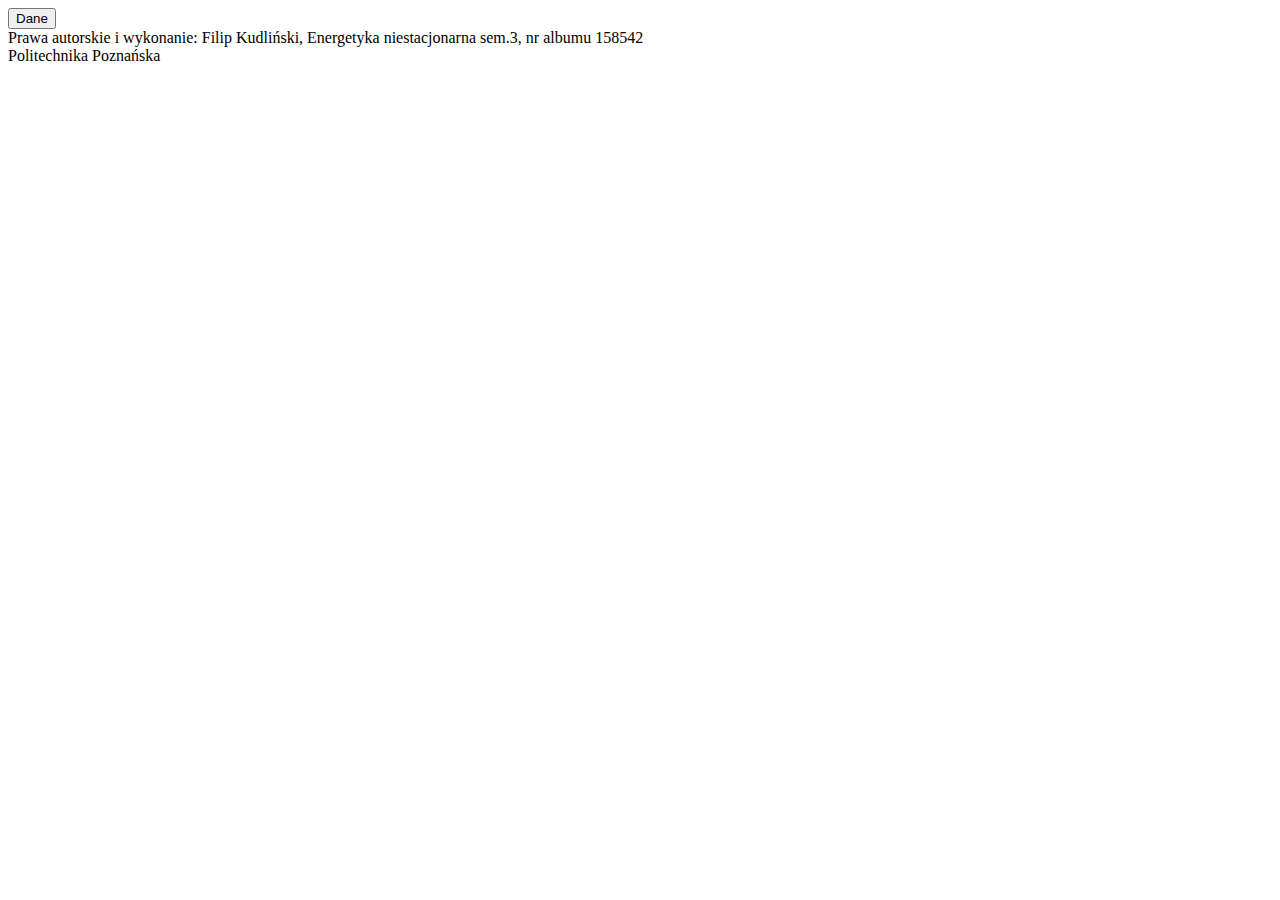
<file: pracownik.html>
<!DOCTYPE html>
<html lang="pl">
<head>
    <meta charset="UTF-8">
    <meta name="viewport" content="width=device-width, initial-scale=1.0">
    <title>Pracownik - obiekty</title>
    <script>

        function pojazdy(marka, model, id, cena, rok, strona) {
            this.marka=marka;
            this.model=model;
            this.id=id;
            this.cena=cena;
            this.rok=rok;
            this.strona=strona;
        }

        const tablicaP =[];   // [1,2,"asd", true];
        //console.table(tablicaP);

        tablicaP[0] = new pojazdy("Opel", "Corsa",1, 15000,2015, "www.opel.pl");
        tablicaP[1] = new pojazdy("VW", "Polo",2, 11000,2010, "www.vw.pl");
        tablicaP[2] = new pojazdy("BMW", "5",3, 125000,2019, "www.bmw.pl");
        tablicaP[3] = new pojazdy("VW", "Caddy",4, 100000,2018, "www.vw.pl");
        tablicaP[4] = new pojazdy("Tesla", "S",5, 320000,2020, "www.tesla.com");

        function wyswietlTabele(tabPojazdy) {
            let txt="";
            txt+="<table>";
            txt+=`
             <tr>
             <td>ID</td>
             <td>Marka</td>
             <td>Model</td>
             <td>Rok</td>
             <td>Cena</td>
             <td>Strona producenta</td>
             </tr>  `;  
                
             for (let i = 0; i < tabPojazdy.length; i++) {
                //console.log(tabPojazdy[i].id);
                txt+=`
                    <tr>
                    <td>${tabPojazdy[i].id}</td>
                    <td>${tabPojazdy[i].marka}</td>
                    <td>${tabPojazdy[i].model}</td>
                    <td>${tabPojazdy[i].rok}</td>
                    <td>${tabPojazdy[i].cena}</td>
                    <td><a href=http://${tabPojazdy[i].strona} > ${tabPojazdy[i].strona} </a></td>
                    </tr>  `;             
             }
            txt+="</table>";
            let ele=document.getElementById("divWynik");
             ele.innerHTML=txt;
        }

    </script>
    <style>
        table tr td{
            border: 1px solid black;
        }
        table {
            border-collapse: collapse;
        }
    </style>
</head>
<body>
    
    <input type="button" value="Dane" onclick="wyswietlTabele(tablicaP)"><br>
    <div id="divWynik"></div>

</body>
<footer>Prawa autorskie i wykonanie: Filip Kudliński, Energetyka niestacjonarna sem.3, nr albumu 158542 <br>
    Politechnika Poznańska </footer>
</html>
</file>
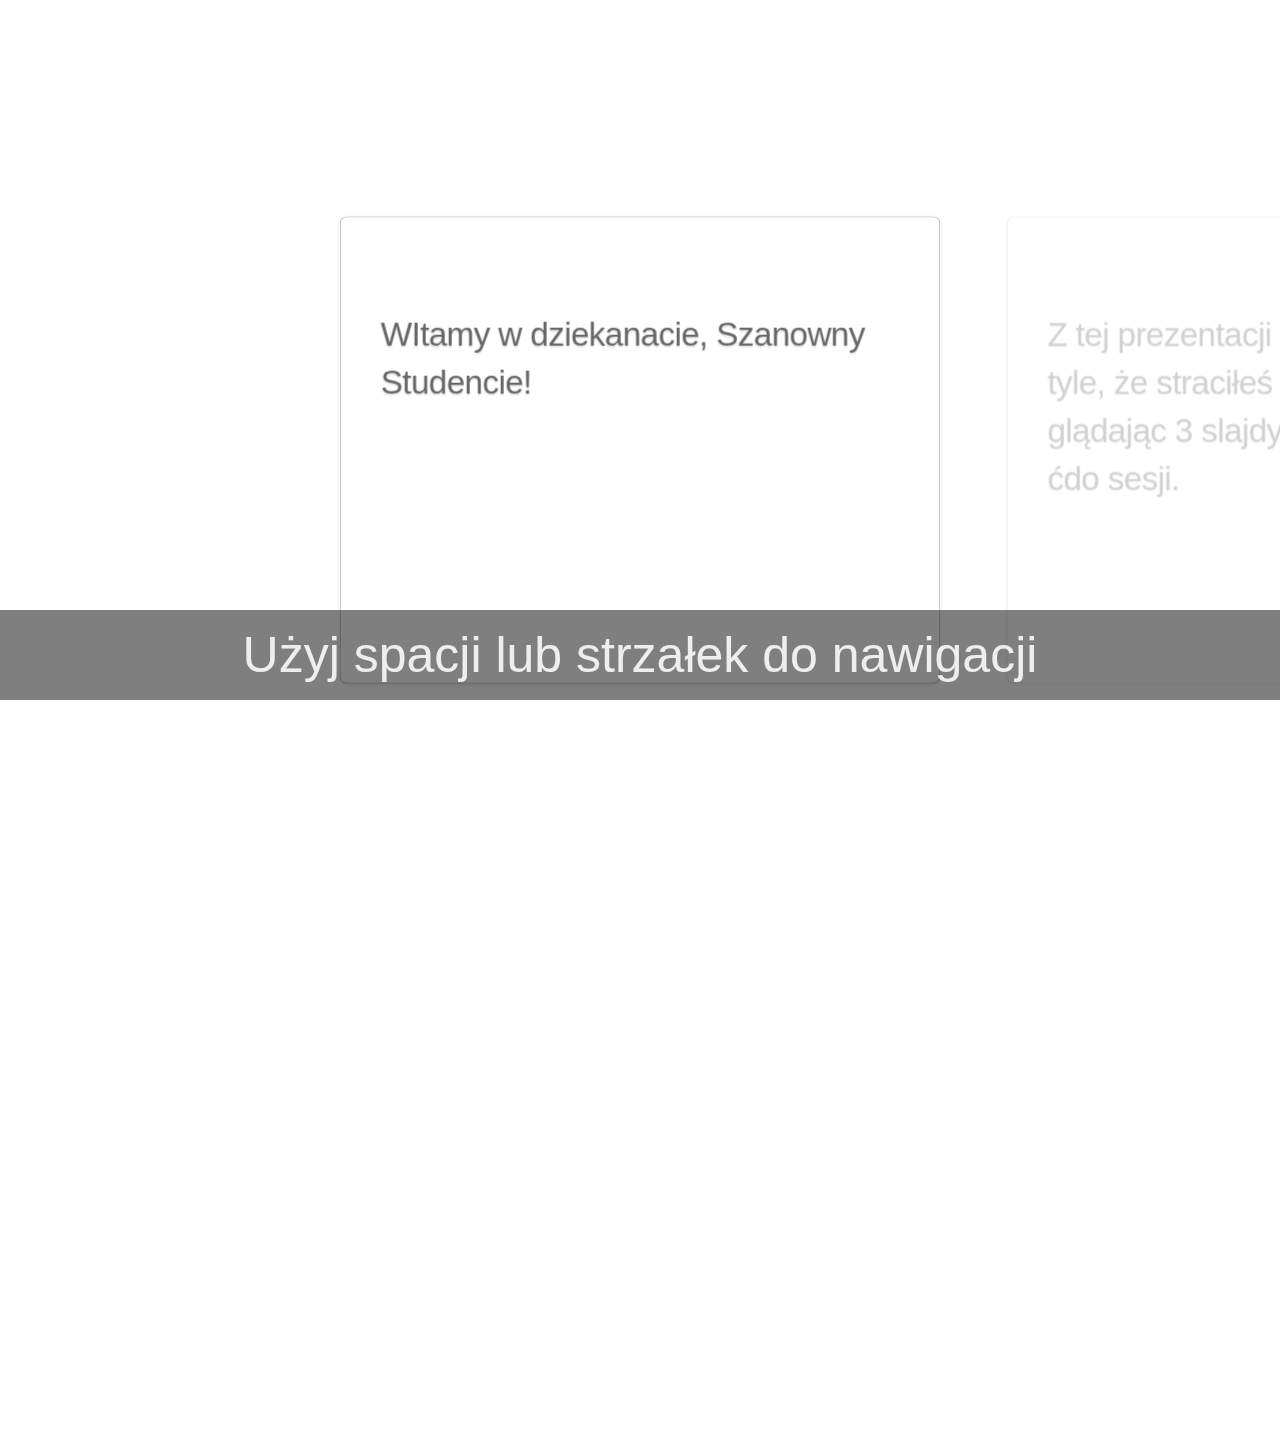
<file: prezentacja.html>
<!doctype html>
<html>

<head>
    <meta charset="UTF-8">
    <meta http-equiv="X-UA-Compatible" content="IE=edge">
    <meta name="viewport" content="width=device-width, initial-scale=1.0">
    <title>Prezentacja</title>

    <link rel="stylesheet" href="style/prezentacja.css">

</head>

<body>

    <div id="impress">


        <div id="bored" class="step slide" data-x="-1000" data-y="-1500">
            <q>WItamy w dziekanacie, Szanowny Studencie!</q>
        </div>


        <div class="step slide" data-x="0" data-y="-1500">
            <q>Z tej prezentacji dowiesz się tylko tyle, że straciłeś cenny czaso glądając 3 slajdy zamiast się uczy ćdo sesji.</q>
        </div>

        <div class="step slide" data-x="1000" data-y="-1500">
            <q>Powodzenia na sesji!</q>
        </div>

    </div>

    <div class="hint">
        <p>Użyj spacji lub strzałek do nawigacji</p>
    </div>
    <script src="script/impress.js">

    </script>
    <script>
        if ("ontouchstart" in document.documentElement) {
            document.querySelector(".hint").innerHTML = "<p>Tap on the left or right to navigate</p>";
        }

        impress().init();
    </script>

</body>
</file>
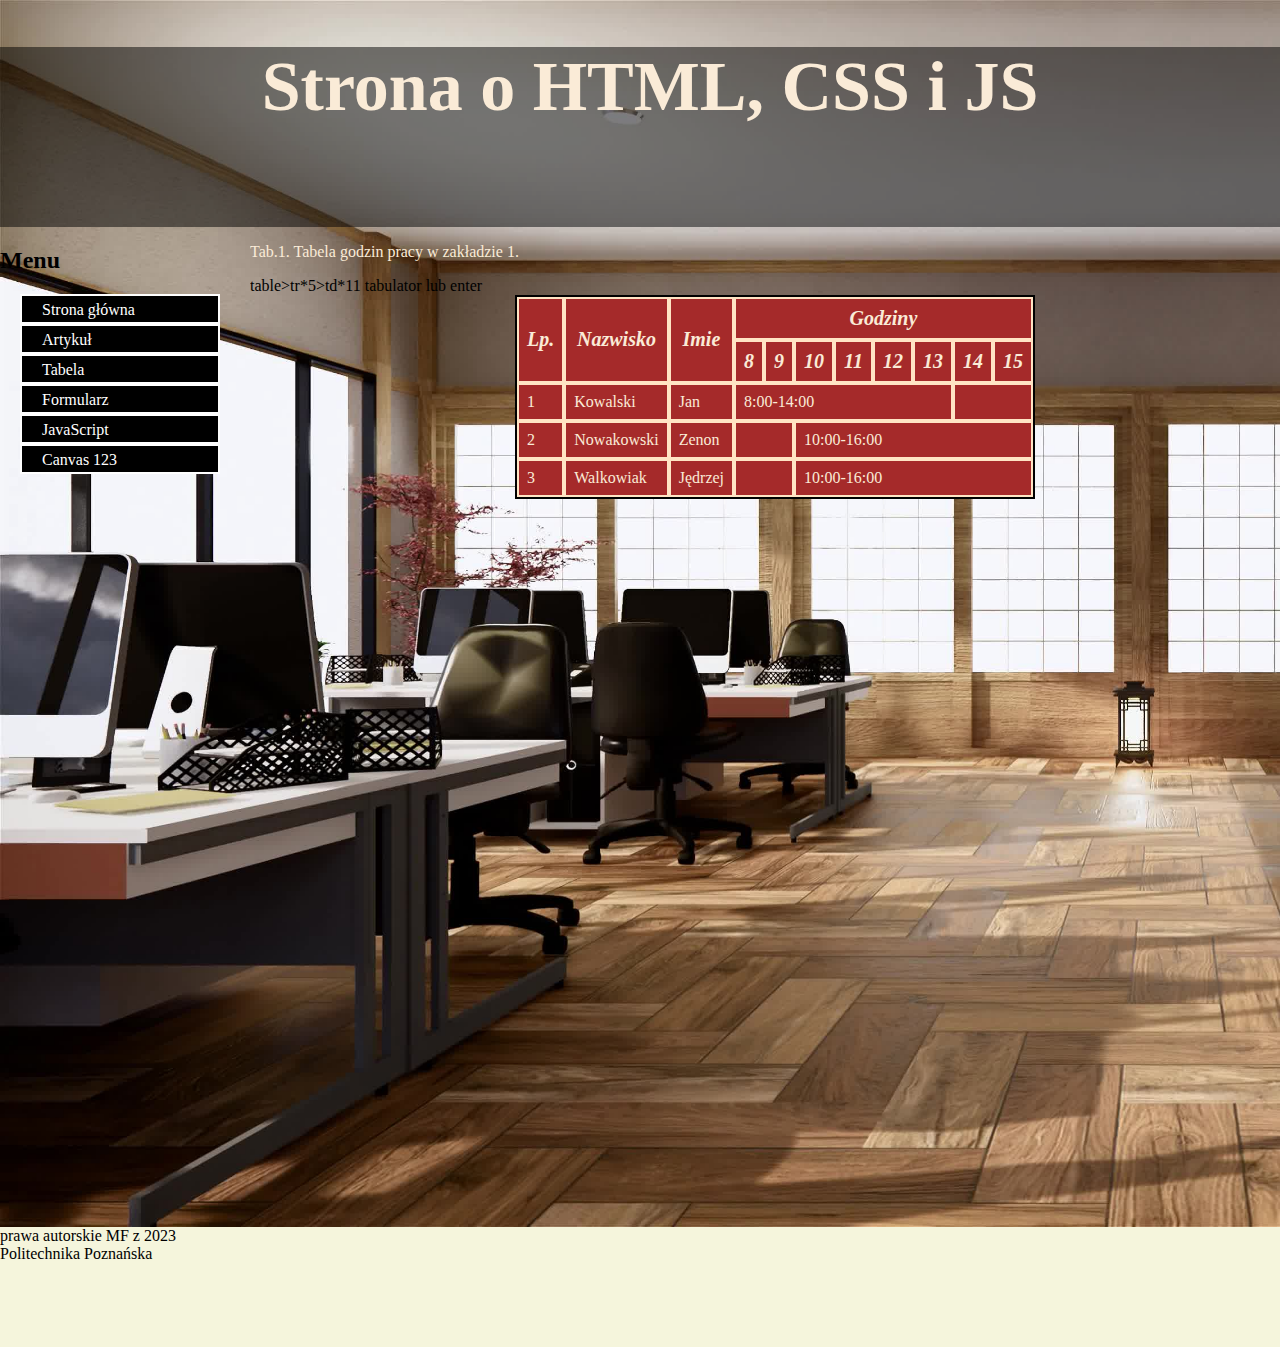
<file: tabela.html>
<!DOCTYPE html>
<html lang="pl">
<head>
    <meta charset="UTF-8">
    <meta http-equiv="X-UA-Compatible" content="IE=edge">
    <meta name="viewport" content="width=device-width, initial-scale=1.0">
    <title>Tabela godzin pracy</title>
    <link rel="stylesheet" href="style/uklad.css">
    <link rel="stylesheet" href="style/menu.css">
    <link rel="stylesheet" href="style/tabela.css">
</head>
<body>
    <header>
        <h1>Strona o HTML, CSS i JS</h1>
    </header>
    <nav>
        <h2>Menu</h2>
        <ul>
            <li><a href="index.html">Strona główna</a> </li>
            <li><a href="article.html">Artykuł </a></li>
            <li><a href="tabela.html">Tabela</a></li>
            <li><a href="formularz.html">Formularz</a></li>
            <li><a href="">JavaScript</a></li>
            <li><a href="">Canvas 123</a></li>
        </ul>
    </nav>
    <article>
        <p>Tab.1. Tabela godzin pracy w zakładzie 1.</p>

        table>tr*5>td*11 tabulator lub enter
        <table>
            <tr class="n">
                <td rowspan="2">Lp.</td>
                <td rowspan="2">Nazwisko</td>
                <td rowspan="2">Imie</td>
                <td colspan="8">Godziny</td>

            </tr>
            <tr class="n">
                <td>8</td>
                <td>9</td>
                <td>10</td>
                <td>11</td>
                <td>12</td>
                <td>13</td>
                <td>14</td>
                <td>15</td>
            </tr>
            <tbody>
                <tr>
                    <td>1</td>
                    <td>Kowalski</td>
                    <td>Jan</td>
                    <td class="praca" colspan="6">8:00-14:00</td>
                    <td colspan="2"></td>
                </tr>
                <tr>
                    <td>2</td>
                    <td>Nowakowski</td>
                    <td>Zenon</td>
                    <td colspan="2"></td>
                    <td class="praca" colspan="6">10:00-16:00</td>
                </tr>
                <tr>
                    <td>3</td>
                    <td>Walkowiak</td>
                    <td>Jędrzej</td>
                    <td colspan="2"></td>
                    <td class="praca" colspan="6">10:00-16:00</td>
                </tr>
            </tbody>
        </table>

    </article>

    <aside>
        <iframe src="" ></iframe>
    </aside>

    <footer>prawa autorskie MF z 2023 <br>
    Politechnika Poznańska  </footer>

</body>
</html>
</file>
<file: style/uklad.css>
*{
    box-sizing: border-box;
}
h1{
color: antiquewhite;
}
p{
    color: antiquewhite;
}
body{
    width: 1300px;
    height: 800px;
    background-image: url('../images/tlo.jpg');
    background-repeat: no-repeat;
    background-size: cover;
    margin: auto;
}
header, article, nav, aside, footer{
    display: block;
}
article, nav, aside{
    height: 500px;
}
article{
    width: 1050px;
    float: left;
    overflow: auto;
}
.artykul{
    width: 800px;
    float: left;
    overflow: auto;
}
nav{
    width: 250px;
    float: left;
}
aside{
    width: 250px;
    float: left;
}
body > header{
    height: 180px;
    width: 1300px;
    text-align: center;
    background-color: rgba(0,0,0,0.5);
    font-weight: bold;
    font-size: 35px;
}
footer{
    height: 120px ;
    width: 1300px;
    clear: both;
    background-color: beige;
    color: black;
}

iframe{
    width: 100%;
    height: 100%;
    border: none;
}
.kontener{
    width:100%;
    height:500px;
    background-color: rgba(0,0,0,0.5);
}
li{
    color: antiquewhite;
}
h3{
    color: antiquewhite;
}
label{
    color: antiquewhite;
}
</file>
<file: style/menu.css>
nav > ul, nav>ul>li{
    margin: 0px;
    padding: 0px;
}

nav>ul{
    list-style: none;
    margin: 20px;
}

nav>ul>li>a{
    display: block;
    width: 200px;
    height: 30px;
    border: 2px solid rgb(255, 255, 255);
    text-decoration: none;
    padding: 5px 1px 5px 20px;
    background-color: black;
    color: white;
}
nav>ul>li>a:hover{
    display: block;
    width: 200px;
    height: 30px;
    border: solid rgb(249, 199, 32);
    border-width: 3px 2px 2px 10px ;
    text-decoration: none;
    padding: 5px 1px 5px 20px;
    background-color: rgb(0, 0, 0);
    color: rgb(255, 0, 0);
}
</file>
<file: style/formularz.css>
em{
    color: red;
    font-weight: bold;
}

label{
    display: inline-block;
    width: 110px;
    height: 20px;
}
fieldset{
    width: 320px;
    margin: 20px auto;
    border-radius: 10px;
    border-style: double;
    border-color: rgb(17, 4, 194);
    border-width: 2px;
}
legend{
    font-family: 'Trebuchet MS';
    font-size: 20px;
    color: antiquewhite;
}
input:not(input[type="checkbox"]), select{
    width: 170px;
}

input:focus{
    background-color: rgb(243, 85, 159);
}
</file>
<file: style/canvas.css>
body{background-color: lightblue;}
canvas{
    border: 1px dashed black;
    background-color: white;
}
input{
    color: blue;
}
input:focus{
    background-color: yellow;
}
</file>
<file: style/tabela.css>
.praca{
    color: antiquewhite;
}
table, tr, td {
    border: 2px solid black;
    margin: auto;
    border-spacing: 0px;
}
.n>td{
    border: 2px solid bisque;
    font-size: 20px;
    color: antiquewhite;
    font-family: Georgia, 'Times New Roman', Times, serif;
    font-style: italic;
   text-align: center;
   font-weight: bold;
}
td{
    padding: 8px;
}
tbody tr td {
    border-color: bisque;
    color: antiquewhite;
}
table{
    background-color: brown;
}
</file>
<file: style/prezentacja.css>
html, body, div, span, applet, object, iframe,
h1, h2, h3, h4, h5, h6, p, blockquote, pre,
a, abbr, acronym, address, big, cite, code,
del, dfn, em, img, ins, kbd, q, s, samp,
small, strike, strong, sub, sup, tt, var,
b, u, i, center,
dl, dt, dd, ol, ul, li,
fieldset, form, label, legend,
table, caption, tbody, tfoot, thead, tr, th, td,
article, aside, canvas, details, embed,
figure, figcaption, footer, header, hgroup,
menu, nav, output, ruby, section, summary,
time, mark, audio, video {
    margin: 0;
    padding: 0;
    border: 0;
    font-size: 100%;
    font: inherit;
    vertical-align: baseline;
}

/* HTML5 display-role reset for older browsers */
article, aside, details, figcaption, figure,
footer, header, hgroup, menu, nav, section {
    display: block;
}
body {
    line-height: 1;
}
ol, ul {
    list-style: none;
}
blockquote, q {
    quotes: none;
}
blockquote:before, blockquote:after,
q:before, q:after {
    content: '';
    content: none;
}

table {
    border-collapse: collapse;
    border-spacing: 0;
}

/*
    Now here is when interesting things start to appear.
    We set up <body> styles with default font and nice gradient in the background.
    And yes, there is a lot of repetition there because of -prefixes but we don't
    want to leave anybody behind.
*/
body {
    font-family: 'PT Sans', sans-serif;
    min-height: 740px;

    background: white;

}

/*
    Now let's bring some text styles back ...
*/
b, strong { font-weight: bold }
i, em { font-style: italic }

/*
    ... and give links a nice look.
*/
a {
    color: inherit;
    text-decoration: none;
    padding: 0 0.1em;
    background: rgba(255,255,255,0.5);
    text-shadow: -1px -1px 2px rgba(100,100,100,0.9);
    border-radius: 0.2em;

    -webkit-transition: 0.5s;
    -moz-transition:    0.5s;
    -ms-transition:     0.5s;
    -o-transition:      0.5s;
    transition:         0.5s;
}

a:hover,
a:focus {
    background: rgba(255,255,255,1);
    text-shadow: -1px -1px 2px rgba(100,100,100,0.5);
}

/*
    Because the main point behind the impress.js demo is to demo impress.js
    we display a fallback message for users with browsers that don't support
    all the features required by it.
    All of the content will be still fully accessible for them, but I want
    them to know that they are missing something - that's what the demo is
    about, isn't it?
    And then we hide the message, when support is detected in the browser.
*/

.fallback-message {
    font-family: sans-serif;
    line-height: 1.3;

    width: 780px;
    padding: 10px 10px 0;
    margin: 20px auto;

    border: 1px solid #E4C652;
    border-radius: 10px;
    background: #EEDC94;
}

.fallback-message p {
    margin-bottom: 10px;
}

.impress-supported .fallback-message {
    display: none;
}

/*
    Now let's style the presentation steps.
    We start with basics to make sure it displays correctly in everywhere ...
*/

.step {
    position: relative;
    width: 900px;
    padding: 40px;
    margin: 20px auto;

    -webkit-box-sizing: border-box;
    -moz-box-sizing:    border-box;
    -ms-box-sizing:     border-box;
    -o-box-sizing:      border-box;
    box-sizing:         border-box;

    font-family: 'PT Serif', georgia, serif;
    font-size: 48px;
    line-height: 1.5;
}

/*
    ... and we enhance the styles for impress.js.
    Basically we remove the margin and make inactive steps a little bit transparent.
*/
.impress-enabled .step {
    margin: 0;
    opacity: 0.3;

    -webkit-transition: opacity 1s;
    -moz-transition:    opacity 1s;
    -ms-transition:     opacity 1s;
    -o-transition:      opacity 1s;
    transition:         opacity 1s;
}

.impress-enabled .step.active { opacity: 1 }

/*
    These 'slide' step styles were heavily inspired by HTML5 Slides:
    https://html5slides.googlecode.com/svn/trunk/styles.css
    ;)
    They cover everything what you see on first three steps of the demo.
*/
.slide {
    display: block;

    width: 900px;
    height: 700px;
    padding: 40px 60px;

    background-color: white;
    border: 1px solid rgba(0, 0, 0, .3);
    border-radius: 10px;
    box-shadow: 0 2px 6px rgba(0, 0, 0, .1);

    color: rgb(102, 102, 102);
    text-shadow: 0 2px 2px rgba(0, 0, 0, .1);

    font-family: 'Open Sans', Arial, sans-serif;
    font-size: 30px;
    line-height: 36px;
    letter-spacing: -1px;
}

.slide q {
    display: block;
    font-size: 50px;
    line-height: 72px;

    margin-top: 100px;
}

.slide q strong {
    white-space: nowrap;
}

/*
    And now we start to style each step separately.
    I agree that this may be not the most efficient, object-oriented and
    scalable way of styling, but most of steps have quite a custom look
    and typography tricks here and there, so they had to be styled separately.
    First is the title step with a big <h1> (no room for padding) and some
    3D positioning along Z axis.
*/

#title {
    padding: 0;
}

#title .try {
    font-size: 64px;
    position: absolute;
    top: -0.5em;
    left: 1.5em;

    -webkit-transform: translateZ(20px);
    -moz-transform:    translateZ(20px);
    -ms-transform:     translateZ(20px);
    -o-transform:      translateZ(20px);
    transform:         translateZ(20px);
}

#title h1 {
    font-size: 190px;

    -webkit-transform: translateZ(50px);
    -moz-transform:    translateZ(50px);
    -ms-transform:     translateZ(50px);
    -o-transform:      translateZ(50px);
    transform:         translateZ(50px);
}

#title .footnote {
    font-size: 32px;
}

/*
    Second step is nothing special, just a text with a link, so it doesn't need
    any special styling.
    Let's move to 'big thoughts' with centered text and custom font sizes.
*/
#big {
    width: 600px;
    text-align: center;
    font-size: 60px;
    line-height: 1;
}

#big b {
    display: block;
    font-size: 250px;
    line-height: 250px;
}

#big .thoughts {
    font-size: 90px;
    line-height: 150px;
}

/*
    'Tiny ideas' just need some tiny styling.
*/
#tiny {
    width: 500px;
    text-align: center;
}

/*
    This step has some animated text ...
*/
#ing { width: 500px }

/*
    ... so we define display to `inline-block` to enable transforms and
    transition duration to 0.5s ...
*/
#ing b {
    display: inline-block;
    -webkit-transition: 0.5s;
    -moz-transition:    0.5s;
    -ms-transition:     0.5s;
    -o-transition:      0.5s;
    transition:         0.5s;
}

/*
    ... and we want 'positioning` word to move up a bit when the step gets
    `present` class ...
*/
#ing.present .positioning {
    -webkit-transform: translateY(-10px);
    -moz-transform:    translateY(-10px);
    -ms-transform:     translateY(-10px);
    -o-transform:      translateY(-10px);
    transform:         translateY(-10px);
}

/*
    ... 'rotating' to rotate a quarter of a second later ...
*/
#ing.present .rotating {
    -webkit-transform: rotate(-10deg);
    -moz-transform:    rotate(-10deg);
    -ms-transform:     rotate(-10deg);
    -o-transform:      rotate(-10deg);
    transform:         rotate(-10deg);

    -webkit-transition-delay: 0.25s;
    -moz-transition-delay:    0.25s;
    -ms-transition-delay:     0.25s;
    -o-transition-delay:      0.25s;
    transition-delay:         0.25s;
}

/*
    ... and 'scaling' to scale down after another quarter of a second.
*/
#ing.present .scaling {
    -webkit-transform: scale(0.7);
    -moz-transform:    scale(0.7);
    -ms-transform:     scale(0.7);
    -o-transform:      scale(0.7);
    transform:         scale(0.7);

    -webkit-transition-delay: 0.5s;
    -moz-transition-delay:    0.5s;
    -ms-transition-delay:     0.5s;
    -o-transition-delay:      0.5s;
    transition-delay:         0.5s;
}

/*
    The 'imagination' step is again some boring font-sizing.
*/

#imagination {
    width: 600px;
}

#imagination .imagination {
    font-size: 78px;
}

/*
    There is nothing really special about 'use the source, Luke' step, too,
    except maybe of the Yoda background.
    As you can see below I've 'hard-coded' it in data URL.
    That's not the best way to serve images, but because that's just this one
    I decided it will be OK to have it this way.
    Just make sure you don't blindly copy this approach.
*/
#source {
    width: 700px;
    padding-bottom: 300px;

    /* Yoda Icon :: Pixel Art from Star Wars http://www.pixeljoint.com/pixelart/1423.htm */
    background-image: url([data-uri]);
    background-position: bottom right;
    background-repeat: no-repeat;
}

#source q {
    font-size: 60px;
}

/*
    And the "it's in 3D" step again brings some 3D typography - just for fun.
    Because we want to position <span> elements in 3D we set transform-style to
    `preserve-3d` on the paragraph.
    It is not needed by webkit browsers, but it is in Firefox. It's hard to say
    which behaviour is correct as 3D transforms spec is not very clear about it.
*/
#its-in-3d p {
    -webkit-transform-style: preserve-3d;
    -moz-transform-style:    preserve-3d; /* Y U need this Firefox?! */
    -ms-transform-style:     preserve-3d;
    -o-transform-style:      preserve-3d;
    transform-style:         preserve-3d;
}

/*
    Below we position each word separately along Z axis and we want it to transition
    to default position in 0.5s when the step gets `present` class.
    Quite a simple idea, but lot's of styles and prefixes.
*/
#its-in-3d span,
#its-in-3d b {
    display: inline-block;
    -webkit-transform: translateZ(40px);
    -moz-transform:    translateZ(40px);
    -ms-transform:     translateZ(40px);
    -o-transform:      translateZ(40px);
     transform:        translateZ(40px);

    -webkit-transition: 0.5s;
    -moz-transition:    0.5s;
    -ms-transition:     0.5s;
    -o-transition:      0.5s;
    transition:         0.5s;
}

#its-in-3d .have {
    -webkit-transform: translateZ(-40px);
    -moz-transform:    translateZ(-40px);
    -ms-transform:     translateZ(-40px);
    -o-transform:      translateZ(-40px);
    transform:         translateZ(-40px);
}

#its-in-3d .you {
    -webkit-transform: translateZ(20px);
    -moz-transform:    translateZ(20px);
    -ms-transform:     translateZ(20px);
    -o-transform:      translateZ(20px);
    transform:         translateZ(20px);
}

#its-in-3d .noticed {
    -webkit-transform: translateZ(-40px);
    -moz-transform:    translateZ(-40px);
    -ms-transform:     translateZ(-40px);
    -o-transform:      translateZ(-40px);
    transform:         translateZ(-40px);
}

#its-in-3d .its {
    -webkit-transform: translateZ(60px);
    -moz-transform:    translateZ(60px);
    -ms-transform:     translateZ(60px);
    -o-transform:      translateZ(60px);
    transform:         translateZ(60px);
}

#its-in-3d .in {
    -webkit-transform: translateZ(-10px);
    -moz-transform:    translateZ(-10px);
    -ms-transform:     translateZ(-10px);
    -o-transform:      translateZ(-10px);
    transform:         translateZ(-10px);
}

#its-in-3d .footnote {
    font-size: 32px;

    -webkit-transform: translateZ(-10px);
    -moz-transform:    translateZ(-10px);
    -ms-transform:     translateZ(-10px);
    -o-transform:      translateZ(-10px);
    transform:         translateZ(-10px);
}

#its-in-3d.present span,
#its-in-3d.present b {
    -webkit-transform: translateZ(0px);
    -moz-transform:    translateZ(0px);
    -ms-transform:     translateZ(0px);
    -o-transform:      translateZ(0px);
    transform:         translateZ(0px);
}

/*
    The last step is an overview.
    There is no content in it, so we make sure it's not visible because we want
    to be able to click on other steps.
*/
#overview { display: none }

/*
    We also make other steps visible and give them a pointer cursor using the
    `impress-on-` class.
*/
.impress-on-overview .step {
    opacity: 1;
    cursor: pointer;
}


/*
    Now, when we have all the steps styled let's give users a hint how to navigate
    around the presentation.
    The best way to do this would be to use JavaScript, show a delayed hint for a
    first time users, then hide it and store a status in cookie or localStorage...
    But I wanted to have some CSS fun and avoid additional scripting...
    Let me explain it first, so maybe the transition magic will be more readable
    when you read the code.
    First of all I wanted the hint to appear only when user is idle for a while.
    You can't detect the 'idle' state in CSS, but I delayed a appearing of the
    hint by 5s using transition-delay.
    You also can't detect in CSS if the user is a first-time visitor, so I had to
    make an assumption that I'll only show the hint on the first step. And when
    the step is changed hide the hint, because I can assume that user already
    knows how to navigate.
    To summarize it - hint is shown when the user is on the first step for longer
    than 5 seconds.
    The other problem I had was caused by the fact that I wanted the hint to fade
    in and out. It can be easily achieved by transitioning the opacity property.
    But that also meant that the hint was always on the screen, even if totally
    transparent. It covered part of the screen and you couldn't correctly clicked
    through it.
    Unfortunately you cannot transition between display `block` and `none` in pure
    CSS, so I needed a way to not only fade out the hint but also move it out of
    the screen.
    I solved this problem by positioning the hint below the bottom of the screen
    with CSS transform and moving it up to show it. But I also didn't want this move
    to be visible. I wanted the hint only to fade in and out visually, so I delayed
    the fade in transition, so it starts when the hint is already in its correct
    position on the screen.
    I know, it sounds complicated ... maybe it would be easier with the code?
*/

.hint {
    /*
        We hide the hint until presentation is started and from browsers not supporting
        impress.js, as they will have a linear scrollable view ...
    */
    display: none;

    /*
        ... and give it some fixed position and nice styles.
    */
    position: fixed;
    left: 0;
    right: 0;
    bottom: 200px;

    background: rgba(0,0,0,0.5);
    color: #EEE;
    text-align: center;

    font-size: 50px;
    padding: 20px;

    z-index: 100;

    /*
        By default we don't want the hint to be visible, so we make it transparent ...
    */
    opacity: 0;

    /*
        ... and position it below the bottom of the screen (relative to it's fixed position)
    */
    -webkit-transform: translateY(400px);
    -moz-transform:    translateY(400px);
    -ms-transform:     translateY(400px);
    -o-transform:      translateY(400px);
    transform:         translateY(400px);

    /*
        Now let's imagine that the hint is visible and we want to fade it out and move out
        of the screen.
        So we define the transition on the opacity property with 1s duration and another
        transition on transform property delayed by 1s so it will happen after the fade out
        on opacity finished.
        This way user will not see the hint moving down.
    */
    -webkit-transition: opacity 1s, -webkit-transform 0.5s 1s;
    -moz-transition:    opacity 1s,    -moz-transform 0.5s 1s;
    -ms-transition:     opacity 1s,     -ms-transform 0.5s 1s;
    -o-transition:      opacity 1s,      -o-transform 0.5s 1s;
    transition:         opacity 1s,         transform 0.5s 1s;
}

/*
    Now we 'enable' the hint when presentation is initialized ...
*/
.impress-enabled .hint { display: block }

/*
    ... and we will show it when the first step (with id 'bored') is active.
*/
.impress-on-bored .hint {
    /*
        We remove the transparency and position the hint in its default fixed
        position.
    */
    opacity: 1;

    -webkit-transform: translateY(0px);
    -moz-transform:    translateY(0px);
    -ms-transform:     translateY(0px);
    -o-transform:      translateY(0px);
    transform:         translateY(0px);

    /*
        Now for fade in transition we have the oposite situation from the one
        above.
        First after 4.5s delay we animate the transform property to move the hint
        into its correct position and after that we fade it in with opacity
        transition.
    */
    -webkit-transition: opacity 1s 5s, -webkit-transform 0.5s 4.5s;
    -moz-transition:    opacity 1s 5s,    -moz-transform 0.5s 4.5s;
    -ms-transition:     opacity 1s 5s,     -ms-transform 0.5s 4.5s;
    -o-transition:      opacity 1s 5s,      -o-transform 0.5s 4.5s;
    transition:         opacity 1s 5s,         transform 0.5s 4.5s;
}

/*
    And as the last thing there is a workaround for quite strange bug.
    It happens a lot in Chrome. I don't remember if I've seen it in Firefox.
    Sometimes the element positioned in 3D (especially when it's moved back
    along Z axis) is not clickable, because it falls 'behind' the <body>
    element.
    To prevent this, I decided to make <body> non clickable by setting
    pointer-events property to `none` value.
    Value if this property is inherited, so to make everything else clickable
    I bring it back on the #impress element.
    If you want to know more about `pointer-events` here are some docs:
    https://developer.mozilla.org/en/CSS/pointer-events
    There is one very important thing to notice about this workaround - it makes
    everything 'unclickable' except what's in #impress element.
    So use it wisely ... or don't use at all.
*/
.impress-enabled          { pointer-events: none }
.impress-enabled #impress { pointer-events: auto }

/*
    There is one funny thing I just realized.
    Thanks to this workaround above everything except #impress element is invisible
    for click events. That means that the hint element is also not clickable.
    So basically all of this transforms and delayed transitions trickery was probably
    not needed at all...
    But it was fun to learn about it, wasn't it?
*/

/*
    That's all I have for you in this file.
    Thanks for reading. I hope you enjoyed it at least as much as I enjoyed writing it
    for you.
*/
</file>
